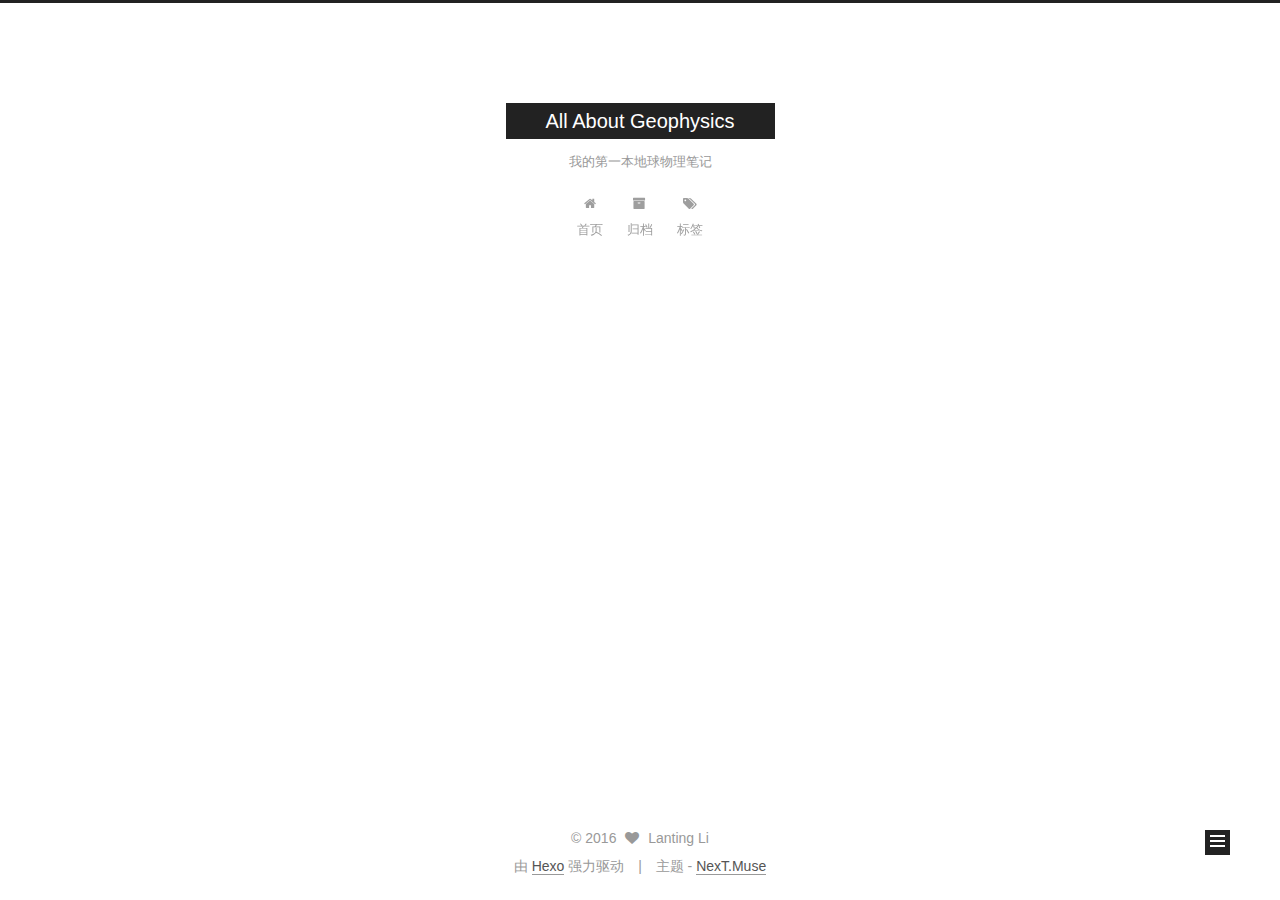
<file: index.html>
<!doctype html>



  


<html class="theme-next muse use-motion">
<head>
  <meta charset="UTF-8"/>
<meta http-equiv="X-UA-Compatible" content="IE=edge,chrome=1" />
<meta name="viewport" content="width=device-width, initial-scale=1, maximum-scale=1"/>



<meta http-equiv="Cache-Control" content="no-transform" />
<meta http-equiv="Cache-Control" content="no-siteapp" />












  <link href="/vendors/fancybox/source/jquery.fancybox.css?v=2.1.5" rel="stylesheet" type="text/css"/>




  
  
  
  

  
    
    
  

  

  

  

  

  
    
    
    <link href="//fonts.googleapis.com/css?family=Lato:300,300italic,400,400italic,700,700italic&subset=latin,latin-ext" rel="stylesheet" type="text/css">
  




<link href="/vendors/font-awesome/css/font-awesome.min.css?v=4.4.0" rel="stylesheet" type="text/css" />

<link href="/css/main.css?v=5.0.1" rel="stylesheet" type="text/css" />


  <meta name="keywords" content="Hexo, NexT" />








  <link rel="shortcut icon" type="image/x-icon" href="/favicon.ico?v=5.0.1" />






<meta name="description">
<meta property="og:type" content="website">
<meta property="og:title" content="All About Geophysics">
<meta property="og:url" content="http://yoursite.com/index.html">
<meta property="og:site_name" content="All About Geophysics">
<meta property="og:description">
<meta name="twitter:card" content="summary">
<meta name="twitter:title" content="All About Geophysics">
<meta name="twitter:description">



<script type="text/javascript" id="hexo.configuration">
  var NexT = window.NexT || {};
  var CONFIG = {
    scheme: 'Muse',
    sidebar: {"position":"left","display":"post"},
    fancybox: true,
    motion: true,
    duoshuo: {
      userId: 0,
      author: '博主'
    }
  };
</script>

  <title> All About Geophysics </title>
</head>

<body itemscope itemtype="http://schema.org/WebPage" lang="zh-Hans">

  










  
  
    
  

  <div class="container one-collumn sidebar-position-left 
   page-home 
 ">
    <div class="headband"></div>

    <header id="header" class="header" itemscope itemtype="http://schema.org/WPHeader">
      <div class="header-inner"><div class="site-meta ">
  

  <div class="custom-logo-site-title">
    <a href="/"  class="brand" rel="start">
      <span class="logo-line-before"><i></i></span>
      <span class="site-title">All About Geophysics</span>
      <span class="logo-line-after"><i></i></span>
    </a>
  </div>
  <p class="site-subtitle">我的第一本地球物理笔记</p>
</div>

<div class="site-nav-toggle">
  <button>
    <span class="btn-bar"></span>
    <span class="btn-bar"></span>
    <span class="btn-bar"></span>
  </button>
</div>

<nav class="site-nav">
  

  
    <ul id="menu" class="menu">
      
        
        <li class="menu-item menu-item-home">
          <a href="/" rel="section">
            
              <i class="menu-item-icon fa fa-home fa-fw"></i> <br />
            
            首页
          </a>
        </li>
      
        
        <li class="menu-item menu-item-archives">
          <a href="/archives" rel="section">
            
              <i class="menu-item-icon fa fa-archive fa-fw"></i> <br />
            
            归档
          </a>
        </li>
      
        
        <li class="menu-item menu-item-tags">
          <a href="/tags" rel="section">
            
              <i class="menu-item-icon fa fa-tags fa-fw"></i> <br />
            
            标签
          </a>
        </li>
      

      
    </ul>
  

  
</nav>

 </div>
    </header>

    <main id="main" class="main">
      <div class="main-inner">
        <div class="content-wrap">
          <div id="content" class="content">
            
  <section id="posts" class="posts-expand">
    
      

  
  

  
  
  

  <article class="post post-type-normal " itemscope itemtype="http://schema.org/Article">

    
      <header class="post-header">

        
        
          <h1 class="post-title" itemprop="name headline">
            
            
              
                
                <a class="post-title-link" href="/2016/04/25/hello-world/" itemprop="url">
                  你好，世界
                </a>
              
            
          </h1>
        

        <div class="post-meta">
          <span class="post-time">
            <span class="post-meta-item-icon">
              <i class="fa fa-calendar-o"></i>
            </span>
            <span class="post-meta-item-text">发表于</span>
            <time itemprop="dateCreated" datetime="2016-04-25T21:24:24+08:00" content="2016-04-25">
              2016-04-25
            </time>
          </span>

          

          
            
          

          

          
          
             <span id="/2016/04/25/hello-world/" class="leancloud_visitors" data-flag-title="你好，世界">
               &nbsp; | &nbsp;
               <span class="post-meta-item-icon">
                 <i class="fa fa-eye"></i>
               </span>
               <span class="post-meta-item-text">阅读次数 </span>
               <span class="leancloud-visitors-count"></span>
              </span>
          

          
        </div>
      </header>
    


    <div class="post-body" itemprop="articleBody">

      
      

      
        
          
            <p>很高兴遇见你:)</p>

          
        
      
    </div>
    
    <div>
      
    </div>

    <div>
      
    </div>

    <footer class="post-footer">
      

      

      
      
        <div class="post-eof"></div>
      
    </footer>
  </article>


    
  </section>

  


          </div>
          


          

        </div>
        
          
  
  <div class="sidebar-toggle">
    <div class="sidebar-toggle-line-wrap">
      <span class="sidebar-toggle-line sidebar-toggle-line-first"></span>
      <span class="sidebar-toggle-line sidebar-toggle-line-middle"></span>
      <span class="sidebar-toggle-line sidebar-toggle-line-last"></span>
    </div>
  </div>

  <aside id="sidebar" class="sidebar">
    <div class="sidebar-inner">

      

      

      <section class="site-overview sidebar-panel  sidebar-panel-active ">
        <div class="site-author motion-element" itemprop="author" itemscope itemtype="http://schema.org/Person">
          <img class="site-author-image" itemprop="image"
               src="/uploads/avatar.jpg"
               alt="Taizi Huang" />
          <p class="site-author-name" itemprop="name">Taizi Huang</p>
          <p class="site-description motion-element" itemprop="description"></p>
        </div>
        <nav class="site-state motion-element">
          <div class="site-state-item site-state-posts">
            <a href="/archives">
              <span class="site-state-item-count">1</span>
              <span class="site-state-item-name">日志</span>
            </a>
          </div>

          

          

        </nav>

        

        <div class="links-of-author motion-element">
          
        </div>

        
        

        
        

      </section>

      

    </div>
  </aside>


        
      </div>
    </main>

    <footer id="footer" class="footer">
      <div class="footer-inner">
        <div class="copyright" >
  
  &copy; 
  <span itemprop="copyrightYear">2016</span>
  <span class="with-love">
    <i class="fa fa-heart"></i>
  </span>
  <span class="author" itemprop="copyrightHolder">Lanting Li</span>
</div>

<div class="powered-by">
  由 <a class="theme-link" href="http://hexo.io">Hexo</a> 强力驱动
</div>

<div class="theme-info">
  主题 -
  <a class="theme-link" href="https://github.com/iissnan/hexo-theme-next">
    NexT.Muse
  </a>
</div>

        

        
      </div>
    </footer>

    <div class="back-to-top">
      <i class="fa fa-arrow-up"></i>
    </div>
  </div>

  

<script type="text/javascript">
  if (Object.prototype.toString.call(window.Promise) !== '[object Function]') {
    window.Promise = null;
  }
</script>









  



  
  <script type="text/javascript" src="/vendors/jquery/index.js?v=2.1.3"></script>

  
  <script type="text/javascript" src="/vendors/fastclick/lib/fastclick.min.js?v=1.0.6"></script>

  
  <script type="text/javascript" src="/vendors/jquery_lazyload/jquery.lazyload.js?v=1.9.7"></script>

  
  <script type="text/javascript" src="/vendors/velocity/velocity.min.js?v=1.2.1"></script>

  
  <script type="text/javascript" src="/vendors/velocity/velocity.ui.min.js?v=1.2.1"></script>

  
  <script type="text/javascript" src="/vendors/fancybox/source/jquery.fancybox.pack.js?v=2.1.5"></script>


  


  <script type="text/javascript" src="/js/src/utils.js?v=5.0.1"></script>

  <script type="text/javascript" src="/js/src/motion.js?v=5.0.1"></script>



  
  

  

  


  <script type="text/javascript" src="/js/src/bootstrap.js?v=5.0.1"></script>



  



  



  
  
  

  

  
  <script src="https://cdn1.lncld.net/static/js/av-core-mini-0.6.1.js"></script>
  <script>AV.initialize("KEBzHJwVLhW260oVA4lMCbpe-gzGzoHsz", "mFHDSMsknkuKE1UMsjWSQNHr");</script>
  <script>
    function showTime(Counter) {
      var query = new AV.Query(Counter);
      var entries = [];
      var $visitors = $(".leancloud_visitors");

      $visitors.each(function () {
        entries.push( $(this).attr("id").trim() );
      });

      query.containedIn('url', entries);
      query.find()
        .done(function (results) {
          var COUNT_CONTAINER_REF = '.leancloud-visitors-count';

          if (results.length === 0) {
            $visitors.find(COUNT_CONTAINER_REF).text(0);
            return;
          }

          for (var i = 0; i < results.length; i++) {
            var item = results[i];
            var url = item.get('url');
            var time = item.get('time');
            var element = document.getElementById(url);

            $(element).find(COUNT_CONTAINER_REF).text(time);
          }
        })
        .fail(function (object, error) {
          console.log("Error: " + error.code + " " + error.message);
        });
    }

    function addCount(Counter) {
      var $visitors = $(".leancloud_visitors");
      var url = $visitors.attr('id').trim();
      var title = $visitors.attr('data-flag-title').trim();
      var query = new AV.Query(Counter);

      query.equalTo("url", url);
      query.find({
        success: function(results) {
          if (results.length > 0) {
            var counter = results[0];
            counter.fetchWhenSave(true);
            counter.increment("time");
            counter.save(null, {
              success: function(counter) {
                var $element = $(document.getElementById(url));
                $element.find('.leancloud-visitors-count').text(counter.get('time'));
              },
              error: function(counter, error) {
                console.log('Failed to save Visitor num, with error message: ' + error.message);
              }
            });
          } else {
            var newcounter = new Counter();
            newcounter.set("title", title);
            newcounter.set("url", url);
            newcounter.set("time", 1);
            newcounter.save(null, {
              success: function(newcounter) {
                var $element = $(document.getElementById(url));
                $element.find('.leancloud-visitors-count').text(newcounter.get('time'));
              },
              error: function(newcounter, error) {
                console.log('Failed to create');
              }
            });
          }
        },
        error: function(error) {
          console.log('Error:' + error.code + " " + error.message);
        }
      });
    }

    $(function() {
      var Counter = AV.Object.extend("Counter");
      if ($('.leancloud_visitors').length == 1) {
        addCount(Counter);
      } else if ($('.post-title-link').length > 1) {
        showTime(Counter);
      }
    });
  </script>



  

</body>
</html>
</file>
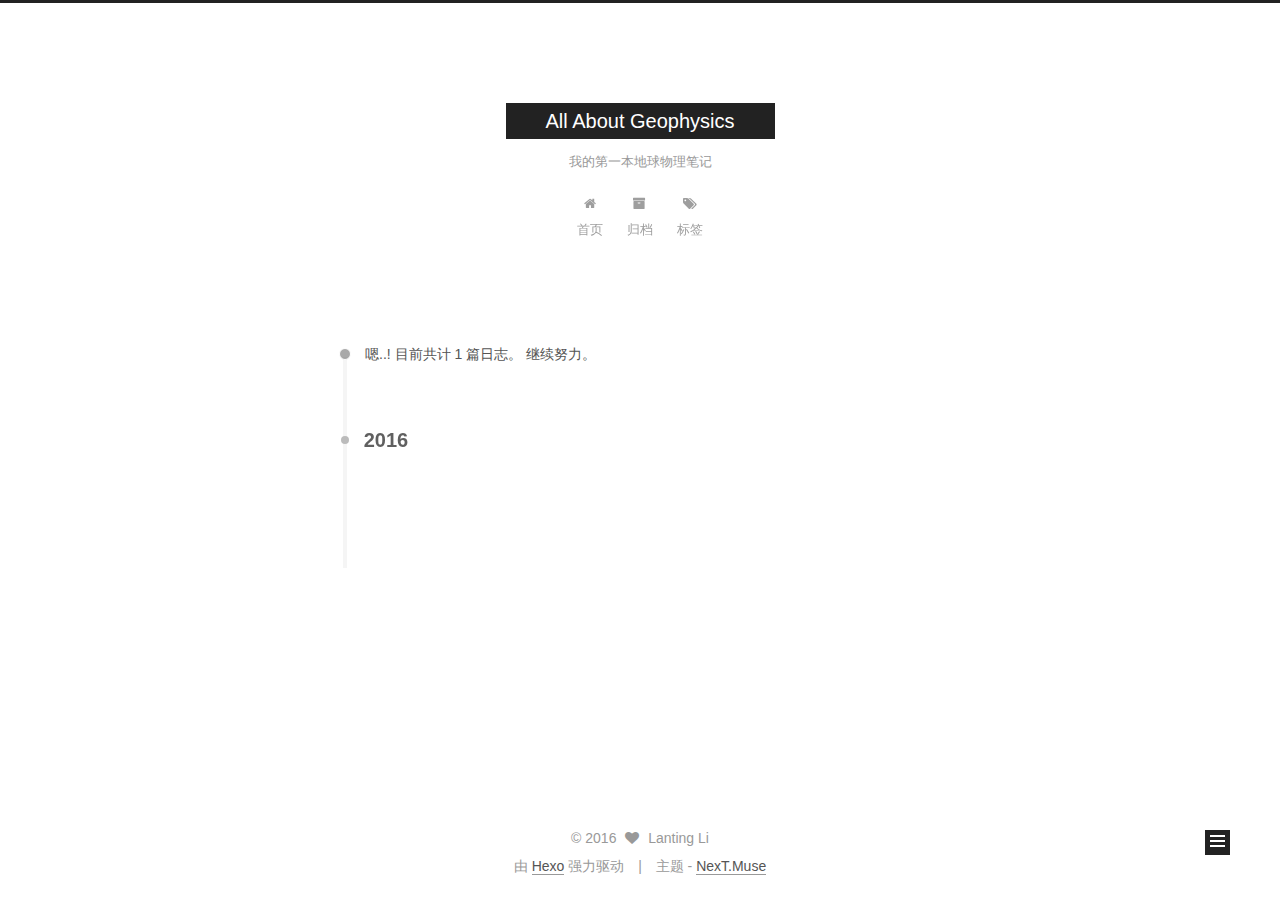
<file: archives/index.html>
<!doctype html>



  


<html class="theme-next muse use-motion">
<head>
  <meta charset="UTF-8"/>
<meta http-equiv="X-UA-Compatible" content="IE=edge,chrome=1" />
<meta name="viewport" content="width=device-width, initial-scale=1, maximum-scale=1"/>



<meta http-equiv="Cache-Control" content="no-transform" />
<meta http-equiv="Cache-Control" content="no-siteapp" />












  <link href="/vendors/fancybox/source/jquery.fancybox.css?v=2.1.5" rel="stylesheet" type="text/css"/>




  
  
  
  

  
    
    
  

  

  

  

  

  
    
    
    <link href="//fonts.googleapis.com/css?family=Lato:300,300italic,400,400italic,700,700italic&subset=latin,latin-ext" rel="stylesheet" type="text/css">
  




<link href="/vendors/font-awesome/css/font-awesome.min.css?v=4.4.0" rel="stylesheet" type="text/css" />

<link href="/css/main.css?v=5.0.1" rel="stylesheet" type="text/css" />


  <meta name="keywords" content="Hexo, NexT" />








  <link rel="shortcut icon" type="image/x-icon" href="/favicon.ico?v=5.0.1" />






<meta name="description">
<meta property="og:type" content="website">
<meta property="og:title" content="All About Geophysics">
<meta property="og:url" content="http://yoursite.com/archives/index.html">
<meta property="og:site_name" content="All About Geophysics">
<meta property="og:description">
<meta name="twitter:card" content="summary">
<meta name="twitter:title" content="All About Geophysics">
<meta name="twitter:description">



<script type="text/javascript" id="hexo.configuration">
  var NexT = window.NexT || {};
  var CONFIG = {
    scheme: 'Muse',
    sidebar: {"position":"left","display":"post"},
    fancybox: true,
    motion: true,
    duoshuo: {
      userId: 0,
      author: '博主'
    }
  };
</script>

  <title> 归档 | All About Geophysics </title>
</head>

<body itemscope itemtype="http://schema.org/WebPage" lang="zh-Hans">

  










  
  
    
  

  <div class="container one-collumn sidebar-position-left  page-archive  ">
    <div class="headband"></div>

    <header id="header" class="header" itemscope itemtype="http://schema.org/WPHeader">
      <div class="header-inner"><div class="site-meta ">
  

  <div class="custom-logo-site-title">
    <a href="/"  class="brand" rel="start">
      <span class="logo-line-before"><i></i></span>
      <span class="site-title">All About Geophysics</span>
      <span class="logo-line-after"><i></i></span>
    </a>
  </div>
  <p class="site-subtitle">我的第一本地球物理笔记</p>
</div>

<div class="site-nav-toggle">
  <button>
    <span class="btn-bar"></span>
    <span class="btn-bar"></span>
    <span class="btn-bar"></span>
  </button>
</div>

<nav class="site-nav">
  

  
    <ul id="menu" class="menu">
      
        
        <li class="menu-item menu-item-home">
          <a href="/" rel="section">
            
              <i class="menu-item-icon fa fa-home fa-fw"></i> <br />
            
            首页
          </a>
        </li>
      
        
        <li class="menu-item menu-item-archives">
          <a href="/archives" rel="section">
            
              <i class="menu-item-icon fa fa-archive fa-fw"></i> <br />
            
            归档
          </a>
        </li>
      
        
        <li class="menu-item menu-item-tags">
          <a href="/tags" rel="section">
            
              <i class="menu-item-icon fa fa-tags fa-fw"></i> <br />
            
            标签
          </a>
        </li>
      

      
    </ul>
  

  
</nav>

 </div>
    </header>

    <main id="main" class="main">
      <div class="main-inner">
        <div class="content-wrap">
          <div id="content" class="content">
            

  <section id="posts" class="posts-collapse">
    <span class="archive-move-on"></span>

    <span class="archive-page-counter">
      
      
      
        
      
      嗯..! 目前共计 1 篇日志。 继续努力。
    </span>

    

      
      
      

      
        
        <div class="collection-title">
          <h2 class="archive-year motion-element" id="archive-year-2016">2016</h2>
        </div>
      
      

      

  <article class="post post-type-normal" itemscope itemtype="http://schema.org/Article">
    <header class="post-header">

      <h1 class="post-title">
        
            <a class="post-title-link" href="/2016/04/25/hello-world/" itemprop="url">
              
                <span itemprop="name">你好，世界</span>
              
            </a>
        
      </h1>

      <div class="post-meta">
        <time class="post-time" itemprop="dateCreated"
              datetime="2016-04-25T21:24:24+08:00"
              content="2016-04-25" >
          04-25
        </time>
      </div>

    </header>
  </article>



    

  </section>

  



          </div>
          


          

        </div>
        
          
  
  <div class="sidebar-toggle">
    <div class="sidebar-toggle-line-wrap">
      <span class="sidebar-toggle-line sidebar-toggle-line-first"></span>
      <span class="sidebar-toggle-line sidebar-toggle-line-middle"></span>
      <span class="sidebar-toggle-line sidebar-toggle-line-last"></span>
    </div>
  </div>

  <aside id="sidebar" class="sidebar">
    <div class="sidebar-inner">

      

      

      <section class="site-overview sidebar-panel  sidebar-panel-active ">
        <div class="site-author motion-element" itemprop="author" itemscope itemtype="http://schema.org/Person">
          <img class="site-author-image" itemprop="image"
               src="/uploads/avatar.jpg"
               alt="Taizi Huang" />
          <p class="site-author-name" itemprop="name">Taizi Huang</p>
          <p class="site-description motion-element" itemprop="description"></p>
        </div>
        <nav class="site-state motion-element">
          <div class="site-state-item site-state-posts">
            <a href="/archives">
              <span class="site-state-item-count">1</span>
              <span class="site-state-item-name">日志</span>
            </a>
          </div>

          

          

        </nav>

        

        <div class="links-of-author motion-element">
          
        </div>

        
        

        
        

      </section>

      

    </div>
  </aside>


        
      </div>
    </main>

    <footer id="footer" class="footer">
      <div class="footer-inner">
        <div class="copyright" >
  
  &copy; 
  <span itemprop="copyrightYear">2016</span>
  <span class="with-love">
    <i class="fa fa-heart"></i>
  </span>
  <span class="author" itemprop="copyrightHolder">Lanting Li</span>
</div>

<div class="powered-by">
  由 <a class="theme-link" href="http://hexo.io">Hexo</a> 强力驱动
</div>

<div class="theme-info">
  主题 -
  <a class="theme-link" href="https://github.com/iissnan/hexo-theme-next">
    NexT.Muse
  </a>
</div>

        

        
      </div>
    </footer>

    <div class="back-to-top">
      <i class="fa fa-arrow-up"></i>
    </div>
  </div>

  

<script type="text/javascript">
  if (Object.prototype.toString.call(window.Promise) !== '[object Function]') {
    window.Promise = null;
  }
</script>









  



  
  <script type="text/javascript" src="/vendors/jquery/index.js?v=2.1.3"></script>

  
  <script type="text/javascript" src="/vendors/fastclick/lib/fastclick.min.js?v=1.0.6"></script>

  
  <script type="text/javascript" src="/vendors/jquery_lazyload/jquery.lazyload.js?v=1.9.7"></script>

  
  <script type="text/javascript" src="/vendors/velocity/velocity.min.js?v=1.2.1"></script>

  
  <script type="text/javascript" src="/vendors/velocity/velocity.ui.min.js?v=1.2.1"></script>

  
  <script type="text/javascript" src="/vendors/fancybox/source/jquery.fancybox.pack.js?v=2.1.5"></script>


  


  <script type="text/javascript" src="/js/src/utils.js?v=5.0.1"></script>

  <script type="text/javascript" src="/js/src/motion.js?v=5.0.1"></script>



  
  

  
  
    <script type="text/javascript" id="motion.page.archive">
      $('.archive-year').velocity('transition.slideLeftIn');
    </script>
  


  


  <script type="text/javascript" src="/js/src/bootstrap.js?v=5.0.1"></script>



  



  



  
  
  

  

  
  <script src="https://cdn1.lncld.net/static/js/av-core-mini-0.6.1.js"></script>
  <script>AV.initialize("KEBzHJwVLhW260oVA4lMCbpe-gzGzoHsz", "mFHDSMsknkuKE1UMsjWSQNHr");</script>
  <script>
    function showTime(Counter) {
      var query = new AV.Query(Counter);
      var entries = [];
      var $visitors = $(".leancloud_visitors");

      $visitors.each(function () {
        entries.push( $(this).attr("id").trim() );
      });

      query.containedIn('url', entries);
      query.find()
        .done(function (results) {
          var COUNT_CONTAINER_REF = '.leancloud-visitors-count';

          if (results.length === 0) {
            $visitors.find(COUNT_CONTAINER_REF).text(0);
            return;
          }

          for (var i = 0; i < results.length; i++) {
            var item = results[i];
            var url = item.get('url');
            var time = item.get('time');
            var element = document.getElementById(url);

            $(element).find(COUNT_CONTAINER_REF).text(time);
          }
        })
        .fail(function (object, error) {
          console.log("Error: " + error.code + " " + error.message);
        });
    }

    function addCount(Counter) {
      var $visitors = $(".leancloud_visitors");
      var url = $visitors.attr('id').trim();
      var title = $visitors.attr('data-flag-title').trim();
      var query = new AV.Query(Counter);

      query.equalTo("url", url);
      query.find({
        success: function(results) {
          if (results.length > 0) {
            var counter = results[0];
            counter.fetchWhenSave(true);
            counter.increment("time");
            counter.save(null, {
              success: function(counter) {
                var $element = $(document.getElementById(url));
                $element.find('.leancloud-visitors-count').text(counter.get('time'));
              },
              error: function(counter, error) {
                console.log('Failed to save Visitor num, with error message: ' + error.message);
              }
            });
          } else {
            var newcounter = new Counter();
            newcounter.set("title", title);
            newcounter.set("url", url);
            newcounter.set("time", 1);
            newcounter.save(null, {
              success: function(newcounter) {
                var $element = $(document.getElementById(url));
                $element.find('.leancloud-visitors-count').text(newcounter.get('time'));
              },
              error: function(newcounter, error) {
                console.log('Failed to create');
              }
            });
          }
        },
        error: function(error) {
          console.log('Error:' + error.code + " " + error.message);
        }
      });
    }

    $(function() {
      var Counter = AV.Object.extend("Counter");
      if ($('.leancloud_visitors').length == 1) {
        addCount(Counter);
      } else if ($('.post-title-link').length > 1) {
        showTime(Counter);
      }
    });
  </script>



  

</body>
</html>
</file>
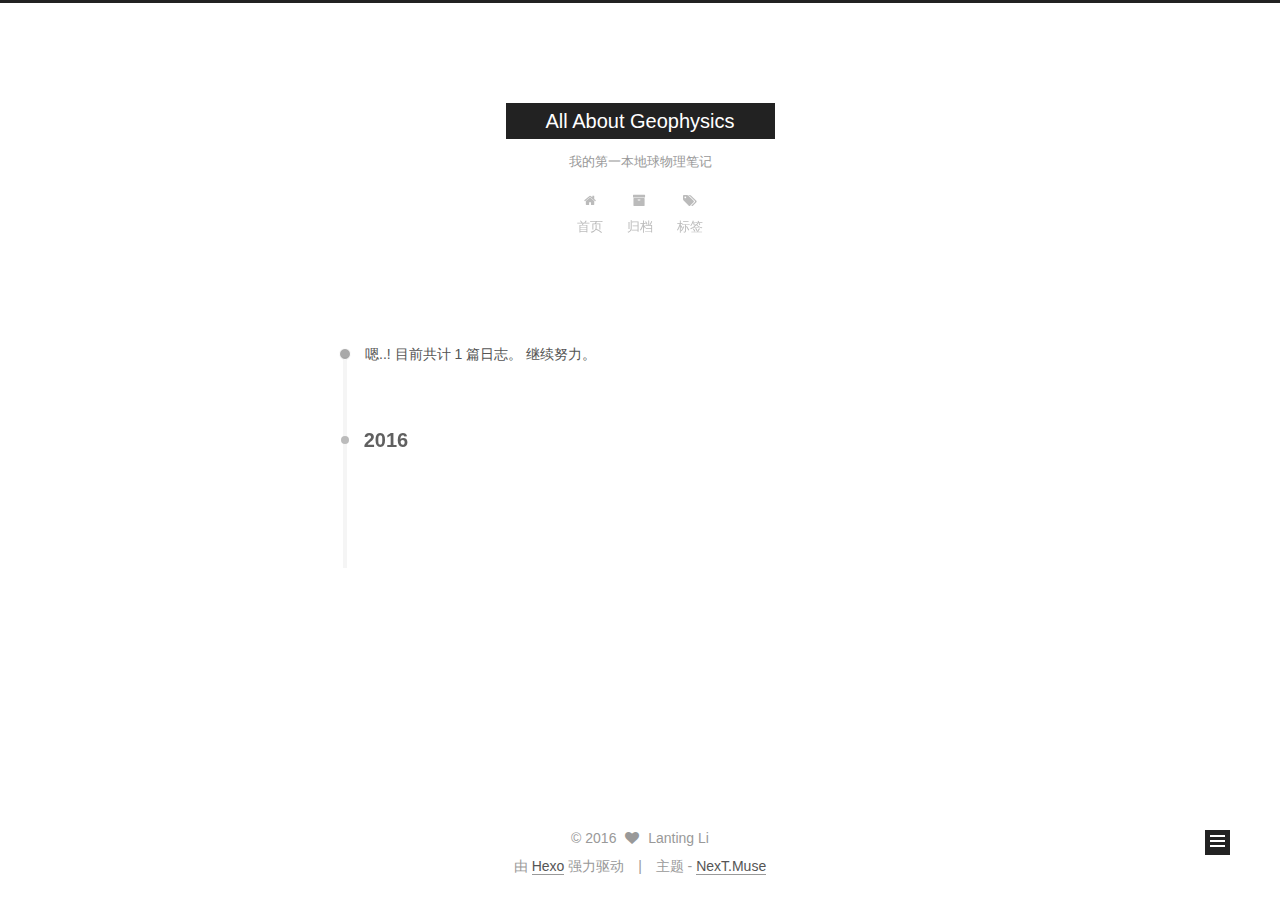
<file: archives/2016/index.html>
<!doctype html>



  


<html class="theme-next muse use-motion">
<head>
  <meta charset="UTF-8"/>
<meta http-equiv="X-UA-Compatible" content="IE=edge,chrome=1" />
<meta name="viewport" content="width=device-width, initial-scale=1, maximum-scale=1"/>



<meta http-equiv="Cache-Control" content="no-transform" />
<meta http-equiv="Cache-Control" content="no-siteapp" />












  <link href="/vendors/fancybox/source/jquery.fancybox.css?v=2.1.5" rel="stylesheet" type="text/css"/>




  
  
  
  

  
    
    
  

  

  

  

  

  
    
    
    <link href="//fonts.googleapis.com/css?family=Lato:300,300italic,400,400italic,700,700italic&subset=latin,latin-ext" rel="stylesheet" type="text/css">
  




<link href="/vendors/font-awesome/css/font-awesome.min.css?v=4.4.0" rel="stylesheet" type="text/css" />

<link href="/css/main.css?v=5.0.1" rel="stylesheet" type="text/css" />


  <meta name="keywords" content="Hexo, NexT" />








  <link rel="shortcut icon" type="image/x-icon" href="/favicon.ico?v=5.0.1" />






<meta name="description">
<meta property="og:type" content="website">
<meta property="og:title" content="All About Geophysics">
<meta property="og:url" content="http://yoursite.com/archives/2016/index.html">
<meta property="og:site_name" content="All About Geophysics">
<meta property="og:description">
<meta name="twitter:card" content="summary">
<meta name="twitter:title" content="All About Geophysics">
<meta name="twitter:description">



<script type="text/javascript" id="hexo.configuration">
  var NexT = window.NexT || {};
  var CONFIG = {
    scheme: 'Muse',
    sidebar: {"position":"left","display":"post"},
    fancybox: true,
    motion: true,
    duoshuo: {
      userId: 0,
      author: '博主'
    }
  };
</script>

  <title> 归档 | All About Geophysics </title>
</head>

<body itemscope itemtype="http://schema.org/WebPage" lang="zh-Hans">

  










  
  
    
  

  <div class="container one-collumn sidebar-position-left  page-archive  ">
    <div class="headband"></div>

    <header id="header" class="header" itemscope itemtype="http://schema.org/WPHeader">
      <div class="header-inner"><div class="site-meta ">
  

  <div class="custom-logo-site-title">
    <a href="/"  class="brand" rel="start">
      <span class="logo-line-before"><i></i></span>
      <span class="site-title">All About Geophysics</span>
      <span class="logo-line-after"><i></i></span>
    </a>
  </div>
  <p class="site-subtitle">我的第一本地球物理笔记</p>
</div>

<div class="site-nav-toggle">
  <button>
    <span class="btn-bar"></span>
    <span class="btn-bar"></span>
    <span class="btn-bar"></span>
  </button>
</div>

<nav class="site-nav">
  

  
    <ul id="menu" class="menu">
      
        
        <li class="menu-item menu-item-home">
          <a href="/" rel="section">
            
              <i class="menu-item-icon fa fa-home fa-fw"></i> <br />
            
            首页
          </a>
        </li>
      
        
        <li class="menu-item menu-item-archives">
          <a href="/archives" rel="section">
            
              <i class="menu-item-icon fa fa-archive fa-fw"></i> <br />
            
            归档
          </a>
        </li>
      
        
        <li class="menu-item menu-item-tags">
          <a href="/tags" rel="section">
            
              <i class="menu-item-icon fa fa-tags fa-fw"></i> <br />
            
            标签
          </a>
        </li>
      

      
    </ul>
  

  
</nav>

 </div>
    </header>

    <main id="main" class="main">
      <div class="main-inner">
        <div class="content-wrap">
          <div id="content" class="content">
            

  <section id="posts" class="posts-collapse">
    <span class="archive-move-on"></span>

    <span class="archive-page-counter">
      
      
      
        
      
      嗯..! 目前共计 1 篇日志。 继续努力。
    </span>

    

      
      
      

      
        
        <div class="collection-title">
          <h2 class="archive-year motion-element" id="archive-year-2016">2016</h2>
        </div>
      
      

      

  <article class="post post-type-normal" itemscope itemtype="http://schema.org/Article">
    <header class="post-header">

      <h1 class="post-title">
        
            <a class="post-title-link" href="/2016/04/25/hello-world/" itemprop="url">
              
                <span itemprop="name">你好，世界</span>
              
            </a>
        
      </h1>

      <div class="post-meta">
        <time class="post-time" itemprop="dateCreated"
              datetime="2016-04-25T21:24:24+08:00"
              content="2016-04-25" >
          04-25
        </time>
      </div>

    </header>
  </article>



    

  </section>

  



          </div>
          


          

        </div>
        
          
  
  <div class="sidebar-toggle">
    <div class="sidebar-toggle-line-wrap">
      <span class="sidebar-toggle-line sidebar-toggle-line-first"></span>
      <span class="sidebar-toggle-line sidebar-toggle-line-middle"></span>
      <span class="sidebar-toggle-line sidebar-toggle-line-last"></span>
    </div>
  </div>

  <aside id="sidebar" class="sidebar">
    <div class="sidebar-inner">

      

      

      <section class="site-overview sidebar-panel  sidebar-panel-active ">
        <div class="site-author motion-element" itemprop="author" itemscope itemtype="http://schema.org/Person">
          <img class="site-author-image" itemprop="image"
               src="/uploads/avatar.jpg"
               alt="Taizi Huang" />
          <p class="site-author-name" itemprop="name">Taizi Huang</p>
          <p class="site-description motion-element" itemprop="description"></p>
        </div>
        <nav class="site-state motion-element">
          <div class="site-state-item site-state-posts">
            <a href="/archives">
              <span class="site-state-item-count">1</span>
              <span class="site-state-item-name">日志</span>
            </a>
          </div>

          

          

        </nav>

        

        <div class="links-of-author motion-element">
          
        </div>

        
        

        
        

      </section>

      

    </div>
  </aside>


        
      </div>
    </main>

    <footer id="footer" class="footer">
      <div class="footer-inner">
        <div class="copyright" >
  
  &copy; 
  <span itemprop="copyrightYear">2016</span>
  <span class="with-love">
    <i class="fa fa-heart"></i>
  </span>
  <span class="author" itemprop="copyrightHolder">Lanting Li</span>
</div>

<div class="powered-by">
  由 <a class="theme-link" href="http://hexo.io">Hexo</a> 强力驱动
</div>

<div class="theme-info">
  主题 -
  <a class="theme-link" href="https://github.com/iissnan/hexo-theme-next">
    NexT.Muse
  </a>
</div>

        

        
      </div>
    </footer>

    <div class="back-to-top">
      <i class="fa fa-arrow-up"></i>
    </div>
  </div>

  

<script type="text/javascript">
  if (Object.prototype.toString.call(window.Promise) !== '[object Function]') {
    window.Promise = null;
  }
</script>









  



  
  <script type="text/javascript" src="/vendors/jquery/index.js?v=2.1.3"></script>

  
  <script type="text/javascript" src="/vendors/fastclick/lib/fastclick.min.js?v=1.0.6"></script>

  
  <script type="text/javascript" src="/vendors/jquery_lazyload/jquery.lazyload.js?v=1.9.7"></script>

  
  <script type="text/javascript" src="/vendors/velocity/velocity.min.js?v=1.2.1"></script>

  
  <script type="text/javascript" src="/vendors/velocity/velocity.ui.min.js?v=1.2.1"></script>

  
  <script type="text/javascript" src="/vendors/fancybox/source/jquery.fancybox.pack.js?v=2.1.5"></script>


  


  <script type="text/javascript" src="/js/src/utils.js?v=5.0.1"></script>

  <script type="text/javascript" src="/js/src/motion.js?v=5.0.1"></script>



  
  

  
  
    <script type="text/javascript" id="motion.page.archive">
      $('.archive-year').velocity('transition.slideLeftIn');
    </script>
  


  


  <script type="text/javascript" src="/js/src/bootstrap.js?v=5.0.1"></script>



  



  



  
  
  

  

  
  <script src="https://cdn1.lncld.net/static/js/av-core-mini-0.6.1.js"></script>
  <script>AV.initialize("KEBzHJwVLhW260oVA4lMCbpe-gzGzoHsz", "mFHDSMsknkuKE1UMsjWSQNHr");</script>
  <script>
    function showTime(Counter) {
      var query = new AV.Query(Counter);
      var entries = [];
      var $visitors = $(".leancloud_visitors");

      $visitors.each(function () {
        entries.push( $(this).attr("id").trim() );
      });

      query.containedIn('url', entries);
      query.find()
        .done(function (results) {
          var COUNT_CONTAINER_REF = '.leancloud-visitors-count';

          if (results.length === 0) {
            $visitors.find(COUNT_CONTAINER_REF).text(0);
            return;
          }

          for (var i = 0; i < results.length; i++) {
            var item = results[i];
            var url = item.get('url');
            var time = item.get('time');
            var element = document.getElementById(url);

            $(element).find(COUNT_CONTAINER_REF).text(time);
          }
        })
        .fail(function (object, error) {
          console.log("Error: " + error.code + " " + error.message);
        });
    }

    function addCount(Counter) {
      var $visitors = $(".leancloud_visitors");
      var url = $visitors.attr('id').trim();
      var title = $visitors.attr('data-flag-title').trim();
      var query = new AV.Query(Counter);

      query.equalTo("url", url);
      query.find({
        success: function(results) {
          if (results.length > 0) {
            var counter = results[0];
            counter.fetchWhenSave(true);
            counter.increment("time");
            counter.save(null, {
              success: function(counter) {
                var $element = $(document.getElementById(url));
                $element.find('.leancloud-visitors-count').text(counter.get('time'));
              },
              error: function(counter, error) {
                console.log('Failed to save Visitor num, with error message: ' + error.message);
              }
            });
          } else {
            var newcounter = new Counter();
            newcounter.set("title", title);
            newcounter.set("url", url);
            newcounter.set("time", 1);
            newcounter.save(null, {
              success: function(newcounter) {
                var $element = $(document.getElementById(url));
                $element.find('.leancloud-visitors-count').text(newcounter.get('time'));
              },
              error: function(newcounter, error) {
                console.log('Failed to create');
              }
            });
          }
        },
        error: function(error) {
          console.log('Error:' + error.code + " " + error.message);
        }
      });
    }

    $(function() {
      var Counter = AV.Object.extend("Counter");
      if ($('.leancloud_visitors').length == 1) {
        addCount(Counter);
      } else if ($('.post-title-link').length > 1) {
        showTime(Counter);
      }
    });
  </script>



  

</body>
</html>
</file>
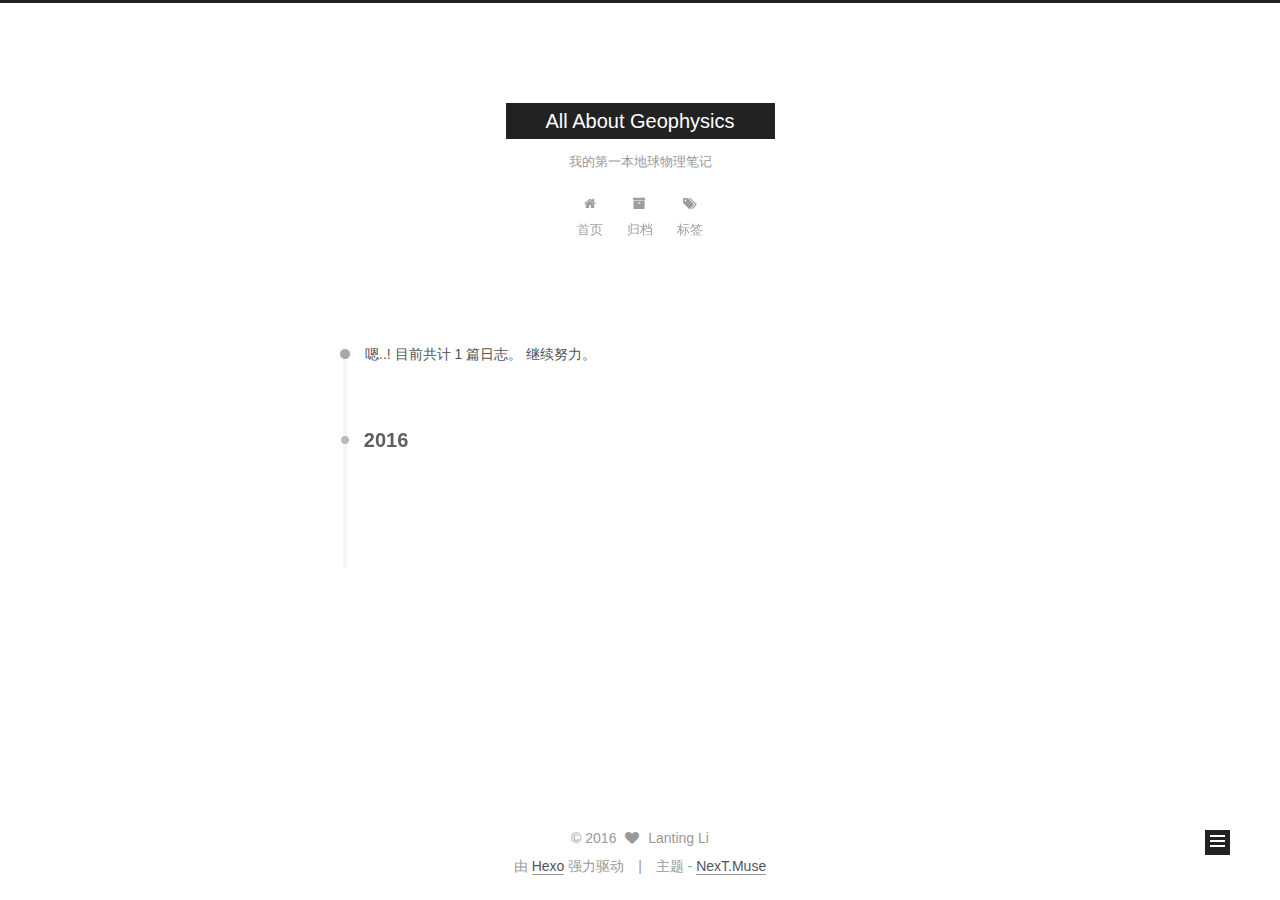
<file: archives/2016/04/index.html>
<!doctype html>



  


<html class="theme-next muse use-motion">
<head>
  <meta charset="UTF-8"/>
<meta http-equiv="X-UA-Compatible" content="IE=edge,chrome=1" />
<meta name="viewport" content="width=device-width, initial-scale=1, maximum-scale=1"/>



<meta http-equiv="Cache-Control" content="no-transform" />
<meta http-equiv="Cache-Control" content="no-siteapp" />












  <link href="/vendors/fancybox/source/jquery.fancybox.css?v=2.1.5" rel="stylesheet" type="text/css"/>




  
  
  
  

  
    
    
  

  

  

  

  

  
    
    
    <link href="//fonts.googleapis.com/css?family=Lato:300,300italic,400,400italic,700,700italic&subset=latin,latin-ext" rel="stylesheet" type="text/css">
  




<link href="/vendors/font-awesome/css/font-awesome.min.css?v=4.4.0" rel="stylesheet" type="text/css" />

<link href="/css/main.css?v=5.0.1" rel="stylesheet" type="text/css" />


  <meta name="keywords" content="Hexo, NexT" />








  <link rel="shortcut icon" type="image/x-icon" href="/favicon.ico?v=5.0.1" />






<meta name="description">
<meta property="og:type" content="website">
<meta property="og:title" content="All About Geophysics">
<meta property="og:url" content="http://yoursite.com/archives/2016/04/index.html">
<meta property="og:site_name" content="All About Geophysics">
<meta property="og:description">
<meta name="twitter:card" content="summary">
<meta name="twitter:title" content="All About Geophysics">
<meta name="twitter:description">



<script type="text/javascript" id="hexo.configuration">
  var NexT = window.NexT || {};
  var CONFIG = {
    scheme: 'Muse',
    sidebar: {"position":"left","display":"post"},
    fancybox: true,
    motion: true,
    duoshuo: {
      userId: 0,
      author: '博主'
    }
  };
</script>

  <title> 归档 | All About Geophysics </title>
</head>

<body itemscope itemtype="http://schema.org/WebPage" lang="zh-Hans">

  










  
  
    
  

  <div class="container one-collumn sidebar-position-left  page-archive  ">
    <div class="headband"></div>

    <header id="header" class="header" itemscope itemtype="http://schema.org/WPHeader">
      <div class="header-inner"><div class="site-meta ">
  

  <div class="custom-logo-site-title">
    <a href="/"  class="brand" rel="start">
      <span class="logo-line-before"><i></i></span>
      <span class="site-title">All About Geophysics</span>
      <span class="logo-line-after"><i></i></span>
    </a>
  </div>
  <p class="site-subtitle">我的第一本地球物理笔记</p>
</div>

<div class="site-nav-toggle">
  <button>
    <span class="btn-bar"></span>
    <span class="btn-bar"></span>
    <span class="btn-bar"></span>
  </button>
</div>

<nav class="site-nav">
  

  
    <ul id="menu" class="menu">
      
        
        <li class="menu-item menu-item-home">
          <a href="/" rel="section">
            
              <i class="menu-item-icon fa fa-home fa-fw"></i> <br />
            
            首页
          </a>
        </li>
      
        
        <li class="menu-item menu-item-archives">
          <a href="/archives" rel="section">
            
              <i class="menu-item-icon fa fa-archive fa-fw"></i> <br />
            
            归档
          </a>
        </li>
      
        
        <li class="menu-item menu-item-tags">
          <a href="/tags" rel="section">
            
              <i class="menu-item-icon fa fa-tags fa-fw"></i> <br />
            
            标签
          </a>
        </li>
      

      
    </ul>
  

  
</nav>

 </div>
    </header>

    <main id="main" class="main">
      <div class="main-inner">
        <div class="content-wrap">
          <div id="content" class="content">
            

  <section id="posts" class="posts-collapse">
    <span class="archive-move-on"></span>

    <span class="archive-page-counter">
      
      
      
        
      
      嗯..! 目前共计 1 篇日志。 继续努力。
    </span>

    

      
      
      

      
        
        <div class="collection-title">
          <h2 class="archive-year motion-element" id="archive-year-2016">2016</h2>
        </div>
      
      

      

  <article class="post post-type-normal" itemscope itemtype="http://schema.org/Article">
    <header class="post-header">

      <h1 class="post-title">
        
            <a class="post-title-link" href="/2016/04/25/hello-world/" itemprop="url">
              
                <span itemprop="name">你好，世界</span>
              
            </a>
        
      </h1>

      <div class="post-meta">
        <time class="post-time" itemprop="dateCreated"
              datetime="2016-04-25T21:24:24+08:00"
              content="2016-04-25" >
          04-25
        </time>
      </div>

    </header>
  </article>



    

  </section>

  



          </div>
          


          

        </div>
        
          
  
  <div class="sidebar-toggle">
    <div class="sidebar-toggle-line-wrap">
      <span class="sidebar-toggle-line sidebar-toggle-line-first"></span>
      <span class="sidebar-toggle-line sidebar-toggle-line-middle"></span>
      <span class="sidebar-toggle-line sidebar-toggle-line-last"></span>
    </div>
  </div>

  <aside id="sidebar" class="sidebar">
    <div class="sidebar-inner">

      

      

      <section class="site-overview sidebar-panel  sidebar-panel-active ">
        <div class="site-author motion-element" itemprop="author" itemscope itemtype="http://schema.org/Person">
          <img class="site-author-image" itemprop="image"
               src="/uploads/avatar.jpg"
               alt="Taizi Huang" />
          <p class="site-author-name" itemprop="name">Taizi Huang</p>
          <p class="site-description motion-element" itemprop="description"></p>
        </div>
        <nav class="site-state motion-element">
          <div class="site-state-item site-state-posts">
            <a href="/archives">
              <span class="site-state-item-count">1</span>
              <span class="site-state-item-name">日志</span>
            </a>
          </div>

          

          

        </nav>

        

        <div class="links-of-author motion-element">
          
        </div>

        
        

        
        

      </section>

      

    </div>
  </aside>


        
      </div>
    </main>

    <footer id="footer" class="footer">
      <div class="footer-inner">
        <div class="copyright" >
  
  &copy; 
  <span itemprop="copyrightYear">2016</span>
  <span class="with-love">
    <i class="fa fa-heart"></i>
  </span>
  <span class="author" itemprop="copyrightHolder">Lanting Li</span>
</div>

<div class="powered-by">
  由 <a class="theme-link" href="http://hexo.io">Hexo</a> 强力驱动
</div>

<div class="theme-info">
  主题 -
  <a class="theme-link" href="https://github.com/iissnan/hexo-theme-next">
    NexT.Muse
  </a>
</div>

        

        
      </div>
    </footer>

    <div class="back-to-top">
      <i class="fa fa-arrow-up"></i>
    </div>
  </div>

  

<script type="text/javascript">
  if (Object.prototype.toString.call(window.Promise) !== '[object Function]') {
    window.Promise = null;
  }
</script>









  



  
  <script type="text/javascript" src="/vendors/jquery/index.js?v=2.1.3"></script>

  
  <script type="text/javascript" src="/vendors/fastclick/lib/fastclick.min.js?v=1.0.6"></script>

  
  <script type="text/javascript" src="/vendors/jquery_lazyload/jquery.lazyload.js?v=1.9.7"></script>

  
  <script type="text/javascript" src="/vendors/velocity/velocity.min.js?v=1.2.1"></script>

  
  <script type="text/javascript" src="/vendors/velocity/velocity.ui.min.js?v=1.2.1"></script>

  
  <script type="text/javascript" src="/vendors/fancybox/source/jquery.fancybox.pack.js?v=2.1.5"></script>


  


  <script type="text/javascript" src="/js/src/utils.js?v=5.0.1"></script>

  <script type="text/javascript" src="/js/src/motion.js?v=5.0.1"></script>



  
  

  
  
    <script type="text/javascript" id="motion.page.archive">
      $('.archive-year').velocity('transition.slideLeftIn');
    </script>
  


  


  <script type="text/javascript" src="/js/src/bootstrap.js?v=5.0.1"></script>



  



  



  
  
  

  

  
  <script src="https://cdn1.lncld.net/static/js/av-core-mini-0.6.1.js"></script>
  <script>AV.initialize("KEBzHJwVLhW260oVA4lMCbpe-gzGzoHsz", "mFHDSMsknkuKE1UMsjWSQNHr");</script>
  <script>
    function showTime(Counter) {
      var query = new AV.Query(Counter);
      var entries = [];
      var $visitors = $(".leancloud_visitors");

      $visitors.each(function () {
        entries.push( $(this).attr("id").trim() );
      });

      query.containedIn('url', entries);
      query.find()
        .done(function (results) {
          var COUNT_CONTAINER_REF = '.leancloud-visitors-count';

          if (results.length === 0) {
            $visitors.find(COUNT_CONTAINER_REF).text(0);
            return;
          }

          for (var i = 0; i < results.length; i++) {
            var item = results[i];
            var url = item.get('url');
            var time = item.get('time');
            var element = document.getElementById(url);

            $(element).find(COUNT_CONTAINER_REF).text(time);
          }
        })
        .fail(function (object, error) {
          console.log("Error: " + error.code + " " + error.message);
        });
    }

    function addCount(Counter) {
      var $visitors = $(".leancloud_visitors");
      var url = $visitors.attr('id').trim();
      var title = $visitors.attr('data-flag-title').trim();
      var query = new AV.Query(Counter);

      query.equalTo("url", url);
      query.find({
        success: function(results) {
          if (results.length > 0) {
            var counter = results[0];
            counter.fetchWhenSave(true);
            counter.increment("time");
            counter.save(null, {
              success: function(counter) {
                var $element = $(document.getElementById(url));
                $element.find('.leancloud-visitors-count').text(counter.get('time'));
              },
              error: function(counter, error) {
                console.log('Failed to save Visitor num, with error message: ' + error.message);
              }
            });
          } else {
            var newcounter = new Counter();
            newcounter.set("title", title);
            newcounter.set("url", url);
            newcounter.set("time", 1);
            newcounter.save(null, {
              success: function(newcounter) {
                var $element = $(document.getElementById(url));
                $element.find('.leancloud-visitors-count').text(newcounter.get('time'));
              },
              error: function(newcounter, error) {
                console.log('Failed to create');
              }
            });
          }
        },
        error: function(error) {
          console.log('Error:' + error.code + " " + error.message);
        }
      });
    }

    $(function() {
      var Counter = AV.Object.extend("Counter");
      if ($('.leancloud_visitors').length == 1) {
        addCount(Counter);
      } else if ($('.post-title-link').length > 1) {
        showTime(Counter);
      }
    });
  </script>



  

</body>
</html>
</file>
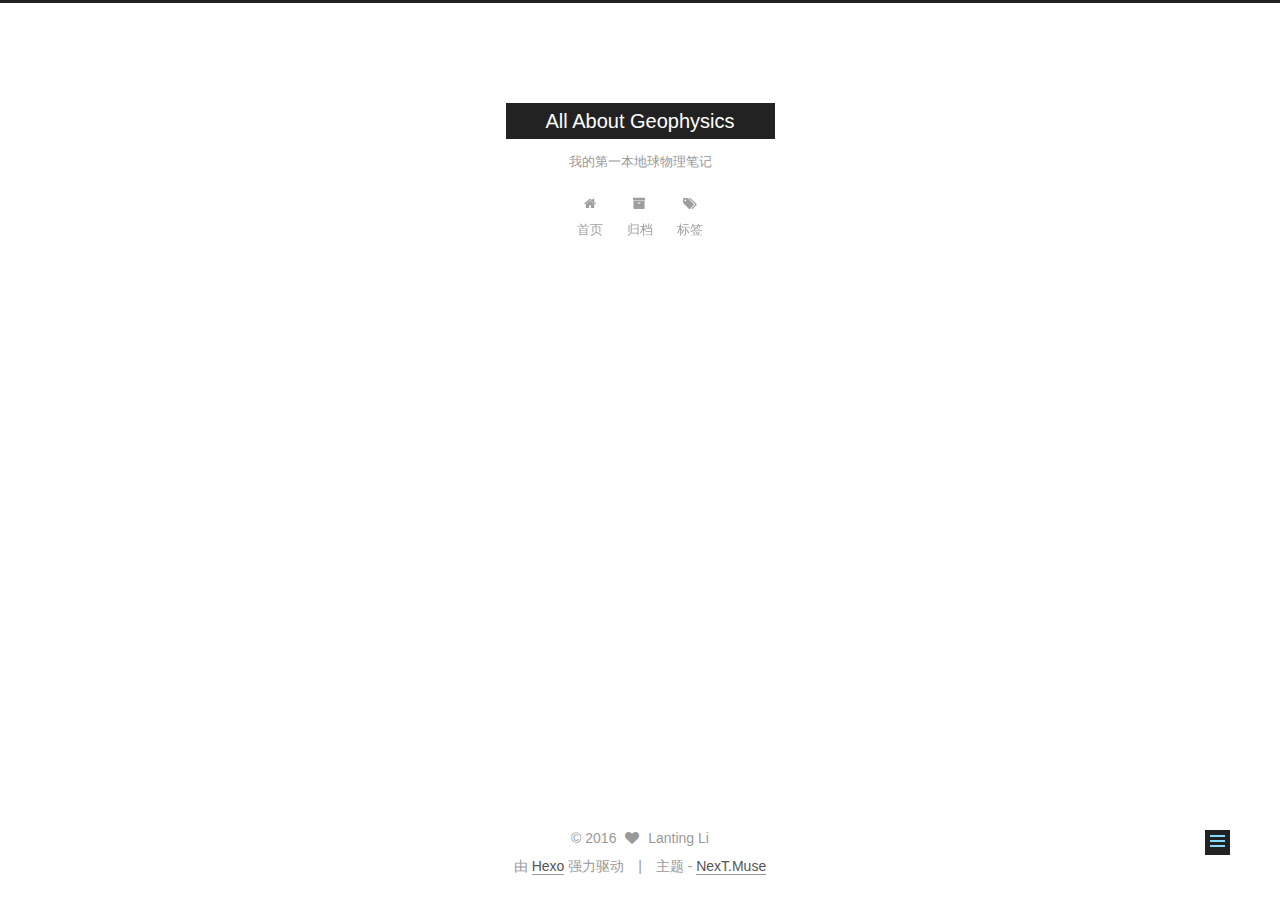
<file: 2016/04/25/hello-world/index.html>
<!doctype html>



  


<html class="theme-next muse use-motion">
<head>
  <meta charset="UTF-8"/>
<meta http-equiv="X-UA-Compatible" content="IE=edge,chrome=1" />
<meta name="viewport" content="width=device-width, initial-scale=1, maximum-scale=1"/>



<meta http-equiv="Cache-Control" content="no-transform" />
<meta http-equiv="Cache-Control" content="no-siteapp" />












  <link href="/vendors/fancybox/source/jquery.fancybox.css?v=2.1.5" rel="stylesheet" type="text/css"/>




  
  
  
  

  
    
    
  

  

  

  

  

  
    
    
    <link href="//fonts.googleapis.com/css?family=Lato:300,300italic,400,400italic,700,700italic&subset=latin,latin-ext" rel="stylesheet" type="text/css">
  




<link href="/vendors/font-awesome/css/font-awesome.min.css?v=4.4.0" rel="stylesheet" type="text/css" />

<link href="/css/main.css?v=5.0.1" rel="stylesheet" type="text/css" />


  <meta name="keywords" content="Hexo, NexT" />








  <link rel="shortcut icon" type="image/x-icon" href="/favicon.ico?v=5.0.1" />






<meta name="description" content="很高兴遇见你:)">
<meta property="og:type" content="article">
<meta property="og:title" content="你好，世界">
<meta property="og:url" content="http://yoursite.com/2016/04/25/hello-world/index.html">
<meta property="og:site_name" content="All About Geophysics">
<meta property="og:description" content="很高兴遇见你:)">
<meta property="og:updated_time" content="2016-04-26T02:38:46.627Z">
<meta name="twitter:card" content="summary">
<meta name="twitter:title" content="你好，世界">
<meta name="twitter:description" content="很高兴遇见你:)">



<script type="text/javascript" id="hexo.configuration">
  var NexT = window.NexT || {};
  var CONFIG = {
    scheme: 'Muse',
    sidebar: {"position":"left","display":"post"},
    fancybox: true,
    motion: true,
    duoshuo: {
      userId: 0,
      author: '博主'
    }
  };
</script>

  <title> 你好，世界 | All About Geophysics </title>
</head>

<body itemscope itemtype="http://schema.org/WebPage" lang="zh-Hans">

  










  
  
    
  

  <div class="container one-collumn sidebar-position-left page-post-detail ">
    <div class="headband"></div>

    <header id="header" class="header" itemscope itemtype="http://schema.org/WPHeader">
      <div class="header-inner"><div class="site-meta ">
  

  <div class="custom-logo-site-title">
    <a href="/"  class="brand" rel="start">
      <span class="logo-line-before"><i></i></span>
      <span class="site-title">All About Geophysics</span>
      <span class="logo-line-after"><i></i></span>
    </a>
  </div>
  <p class="site-subtitle">我的第一本地球物理笔记</p>
</div>

<div class="site-nav-toggle">
  <button>
    <span class="btn-bar"></span>
    <span class="btn-bar"></span>
    <span class="btn-bar"></span>
  </button>
</div>

<nav class="site-nav">
  

  
    <ul id="menu" class="menu">
      
        
        <li class="menu-item menu-item-home">
          <a href="/" rel="section">
            
              <i class="menu-item-icon fa fa-home fa-fw"></i> <br />
            
            首页
          </a>
        </li>
      
        
        <li class="menu-item menu-item-archives">
          <a href="/archives" rel="section">
            
              <i class="menu-item-icon fa fa-archive fa-fw"></i> <br />
            
            归档
          </a>
        </li>
      
        
        <li class="menu-item menu-item-tags">
          <a href="/tags" rel="section">
            
              <i class="menu-item-icon fa fa-tags fa-fw"></i> <br />
            
            标签
          </a>
        </li>
      

      
    </ul>
  

  
</nav>

 </div>
    </header>

    <main id="main" class="main">
      <div class="main-inner">
        <div class="content-wrap">
          <div id="content" class="content">
            

  <div id="posts" class="posts-expand">
    

  
  

  
  
  

  <article class="post post-type-normal " itemscope itemtype="http://schema.org/Article">

    
      <header class="post-header">

        
        
          <h1 class="post-title" itemprop="name headline">
            
            
              
                你好，世界
              
            
          </h1>
        

        <div class="post-meta">
          <span class="post-time">
            <span class="post-meta-item-icon">
              <i class="fa fa-calendar-o"></i>
            </span>
            <span class="post-meta-item-text">发表于</span>
            <time itemprop="dateCreated" datetime="2016-04-25T21:24:24+08:00" content="2016-04-25">
              2016-04-25
            </time>
          </span>

          

          
            
          

          

          
          
             <span id="/2016/04/25/hello-world/" class="leancloud_visitors" data-flag-title="你好，世界">
               &nbsp; | &nbsp;
               <span class="post-meta-item-icon">
                 <i class="fa fa-eye"></i>
               </span>
               <span class="post-meta-item-text">阅读次数 </span>
               <span class="leancloud-visitors-count"></span>
              </span>
          

          
        </div>
      </header>
    


    <div class="post-body" itemprop="articleBody">

      
      

      
        <p>很高兴遇见你:)</p>

      
    </div>
    
    <div>
      
        
      
    </div>

    <div>
      
        
      
    </div>

    <footer class="post-footer">
      

      

      
      
    </footer>
  </article>



    <div class="post-spread">
      
    </div>
  </div>


          </div>
          


          
  <div class="comments" id="comments">
    
  </div>


        </div>
        
          
  
  <div class="sidebar-toggle">
    <div class="sidebar-toggle-line-wrap">
      <span class="sidebar-toggle-line sidebar-toggle-line-first"></span>
      <span class="sidebar-toggle-line sidebar-toggle-line-middle"></span>
      <span class="sidebar-toggle-line sidebar-toggle-line-last"></span>
    </div>
  </div>

  <aside id="sidebar" class="sidebar">
    <div class="sidebar-inner">

      

      
        <ul class="sidebar-nav motion-element">
          <li class="sidebar-nav-toc sidebar-nav-active" data-target="post-toc-wrap" >
            文章目录
          </li>
          <li class="sidebar-nav-overview" data-target="site-overview">
            站点概览
          </li>
        </ul>
      

      <section class="site-overview sidebar-panel ">
        <div class="site-author motion-element" itemprop="author" itemscope itemtype="http://schema.org/Person">
          <img class="site-author-image" itemprop="image"
               src="/uploads/avatar.jpg"
               alt="Taizi Huang" />
          <p class="site-author-name" itemprop="name">Taizi Huang</p>
          <p class="site-description motion-element" itemprop="description"></p>
        </div>
        <nav class="site-state motion-element">
          <div class="site-state-item site-state-posts">
            <a href="/archives">
              <span class="site-state-item-count">1</span>
              <span class="site-state-item-name">日志</span>
            </a>
          </div>

          

          

        </nav>

        

        <div class="links-of-author motion-element">
          
        </div>

        
        

        
        

      </section>

      
        <section class="post-toc-wrap motion-element sidebar-panel sidebar-panel-active">
          <div class="post-toc">
            
              
            
            
              <p class="post-toc-empty">此文章未包含目录</p>
            
          </div>
        </section>
      

    </div>
  </aside>


        
      </div>
    </main>

    <footer id="footer" class="footer">
      <div class="footer-inner">
        <div class="copyright" >
  
  &copy; 
  <span itemprop="copyrightYear">2016</span>
  <span class="with-love">
    <i class="fa fa-heart"></i>
  </span>
  <span class="author" itemprop="copyrightHolder">Lanting Li</span>
</div>

<div class="powered-by">
  由 <a class="theme-link" href="http://hexo.io">Hexo</a> 强力驱动
</div>

<div class="theme-info">
  主题 -
  <a class="theme-link" href="https://github.com/iissnan/hexo-theme-next">
    NexT.Muse
  </a>
</div>

        

        
      </div>
    </footer>

    <div class="back-to-top">
      <i class="fa fa-arrow-up"></i>
    </div>
  </div>

  

<script type="text/javascript">
  if (Object.prototype.toString.call(window.Promise) !== '[object Function]') {
    window.Promise = null;
  }
</script>









  



  
  <script type="text/javascript" src="/vendors/jquery/index.js?v=2.1.3"></script>

  
  <script type="text/javascript" src="/vendors/fastclick/lib/fastclick.min.js?v=1.0.6"></script>

  
  <script type="text/javascript" src="/vendors/jquery_lazyload/jquery.lazyload.js?v=1.9.7"></script>

  
  <script type="text/javascript" src="/vendors/velocity/velocity.min.js?v=1.2.1"></script>

  
  <script type="text/javascript" src="/vendors/velocity/velocity.ui.min.js?v=1.2.1"></script>

  
  <script type="text/javascript" src="/vendors/fancybox/source/jquery.fancybox.pack.js?v=2.1.5"></script>


  


  <script type="text/javascript" src="/js/src/utils.js?v=5.0.1"></script>

  <script type="text/javascript" src="/js/src/motion.js?v=5.0.1"></script>



  
  

  
  <script type="text/javascript" src="/js/src/scrollspy.js?v=5.0.1"></script>
<script type="text/javascript" src="/js/src/post-details.js?v=5.0.1"></script>



  


  <script type="text/javascript" src="/js/src/bootstrap.js?v=5.0.1"></script>



  



  



  
  
  

  

  
  <script src="https://cdn1.lncld.net/static/js/av-core-mini-0.6.1.js"></script>
  <script>AV.initialize("KEBzHJwVLhW260oVA4lMCbpe-gzGzoHsz", "mFHDSMsknkuKE1UMsjWSQNHr");</script>
  <script>
    function showTime(Counter) {
      var query = new AV.Query(Counter);
      var entries = [];
      var $visitors = $(".leancloud_visitors");

      $visitors.each(function () {
        entries.push( $(this).attr("id").trim() );
      });

      query.containedIn('url', entries);
      query.find()
        .done(function (results) {
          var COUNT_CONTAINER_REF = '.leancloud-visitors-count';

          if (results.length === 0) {
            $visitors.find(COUNT_CONTAINER_REF).text(0);
            return;
          }

          for (var i = 0; i < results.length; i++) {
            var item = results[i];
            var url = item.get('url');
            var time = item.get('time');
            var element = document.getElementById(url);

            $(element).find(COUNT_CONTAINER_REF).text(time);
          }
        })
        .fail(function (object, error) {
          console.log("Error: " + error.code + " " + error.message);
        });
    }

    function addCount(Counter) {
      var $visitors = $(".leancloud_visitors");
      var url = $visitors.attr('id').trim();
      var title = $visitors.attr('data-flag-title').trim();
      var query = new AV.Query(Counter);

      query.equalTo("url", url);
      query.find({
        success: function(results) {
          if (results.length > 0) {
            var counter = results[0];
            counter.fetchWhenSave(true);
            counter.increment("time");
            counter.save(null, {
              success: function(counter) {
                var $element = $(document.getElementById(url));
                $element.find('.leancloud-visitors-count').text(counter.get('time'));
              },
              error: function(counter, error) {
                console.log('Failed to save Visitor num, with error message: ' + error.message);
              }
            });
          } else {
            var newcounter = new Counter();
            newcounter.set("title", title);
            newcounter.set("url", url);
            newcounter.set("time", 1);
            newcounter.save(null, {
              success: function(newcounter) {
                var $element = $(document.getElementById(url));
                $element.find('.leancloud-visitors-count').text(newcounter.get('time'));
              },
              error: function(newcounter, error) {
                console.log('Failed to create');
              }
            });
          }
        },
        error: function(error) {
          console.log('Error:' + error.code + " " + error.message);
        }
      });
    }

    $(function() {
      var Counter = AV.Object.extend("Counter");
      if ($('.leancloud_visitors').length == 1) {
        addCount(Counter);
      } else if ($('.post-title-link').length > 1) {
        showTime(Counter);
      }
    });
  </script>



  

</body>
</html>
</file>
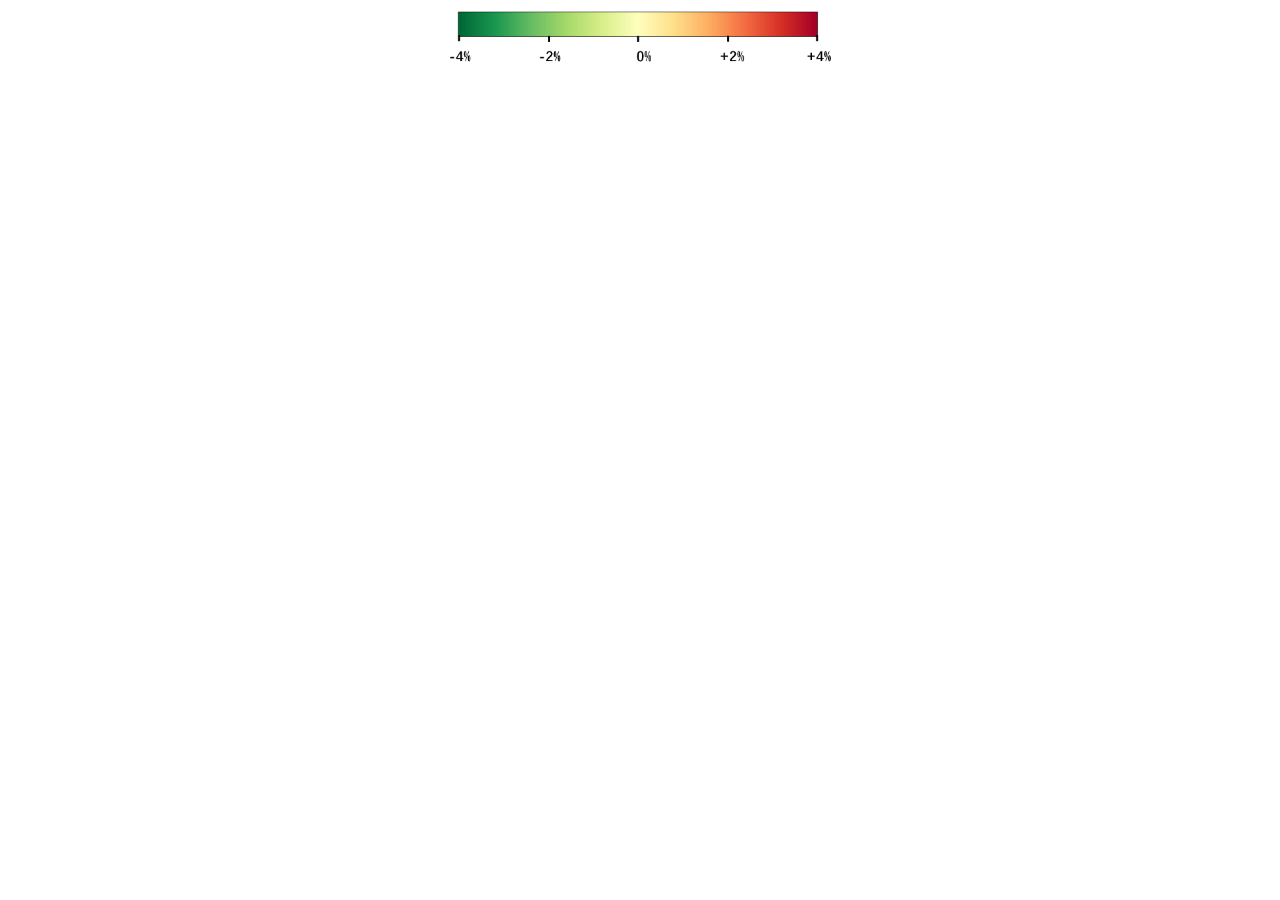
<file: heatmap.html>
<!DOCTYPE HTML>
<html>

<head>
    <meta charset="utf-8">
    <link rel="icon" href="https://jscdn.com.cn/highcharts/images/favicon.ico">
    <meta name="viewport" content="width=device-width, initial-scale=1">
    <style>
        body {
            max-width: 400px;
            margin: auto
        }
    </style>
    <script src="https://cdn.highcharts.com.cn/highcharts/modules/exporting.js"></script>
    <script src="https://cdn.highcharts.com.cn/highcharts/highcharts.js"></script>
    <script src="https://cdn.highcharts.com.cn/highcharts/modules/treemap.js"></script>
    <script src="https://img.hcharts.cn/highcharts-plugins/highcharts-zh_CN.js"></script>
</head>

<body>
    <div id="container"></div>
    <img src='colorbar.png' width="400px" height="auto" style="padding-top:10px"></img>
    <script src="heatmap.js"></script>
    </script>
</body>

</html>
</file>
<file: css/main.css>
/* normalize.css v3.0.2 | MIT License | git.io/normalize */
html {
  font-family: sans-serif; /* 1 */
  -ms-text-size-adjust: 100%; /* 2 */
  -webkit-text-size-adjust: 100%; /* 2 */
}
body {
  margin: 0;
}
article,
aside,
details,
figcaption,
figure,
footer,
header,
hgroup,
main,
menu,
nav,
section,
summary {
  display: block;
}
audio,
canvas,
progress,
video {
  display: inline-block; /* 1 */
  vertical-align: baseline; /* 2 */
}
audio:not([controls]) {
  display: none;
  height: 0;
}
[hidden],
template {
  display: none;
}
a {
  background-color: transparent;
}
a:active,
a:hover {
  outline: 0;
}
abbr[title] {
  border-bottom: 1px dotted;
}
b,
strong {
  font-weight: bold;
}
dfn {
  font-style: italic;
}
h1 {
  font-size: 2em;
  margin: 0.67em 0;
}
mark {
  background: #ff0;
  color: #000;
}
small {
  font-size: 80%;
}
sub,
sup {
  font-size: 75%;
  line-height: 0;
  position: relative;
  vertical-align: baseline;
}
sup {
  top: -0.5em;
}
sub {
  bottom: -0.25em;
}
img {
  border: 0;
}
svg:not(:root) {
  overflow: hidden;
}
figure {
  margin: 1em 40px;
}
hr {
  -moz-box-sizing: content-box;
  box-sizing: content-box;
  height: 0;
}
pre {
  overflow: auto;
}
code,
kbd,
pre,
samp {
  font-family: monospace, monospace;
  font-size: 1em;
}
button,
input,
optgroup,
select,
textarea {
  color: inherit; /* 1 */
  font: inherit; /* 2 */
  margin: 0; /* 3 */
}
button {
  overflow: visible;
}
button,
select {
  text-transform: none;
}
button,
html input[type="button"],
input[type="reset"],
input[type="submit"] {
  -webkit-appearance: button; /* 2 */
  cursor: pointer; /* 3 */
}
button[disabled],
html input[disabled] {
  cursor: default;
}
button::-moz-focus-inner,
input::-moz-focus-inner {
  border: 0;
  padding: 0;
}
input {
  line-height: normal;
}
input[type="checkbox"],
input[type="radio"] {
  box-sizing: border-box; /* 1 */
  padding: 0; /* 2 */
}
input[type="number"]::-webkit-inner-spin-button,
input[type="number"]::-webkit-outer-spin-button {
  height: auto;
}
input[type="search"] {
  -webkit-appearance: textfield; /* 1 */
  -moz-box-sizing: content-box;
  -webkit-box-sizing: content-box; /* 2 */
  box-sizing: content-box;
}
input[type="search"]::-webkit-search-cancel-button,
input[type="search"]::-webkit-search-decoration {
  -webkit-appearance: none;
}
fieldset {
  border: 1px solid #c0c0c0;
  margin: 0 2px;
  padding: 0.35em 0.625em 0.75em;
}
legend {
  border: 0; /* 1 */
  padding: 0; /* 2 */
}
textarea {
  overflow: auto;
}
optgroup {
  font-weight: bold;
}
table {
  border-collapse: collapse;
  border-spacing: 0;
}
td,
th {
  padding: 0;
}
::selection {
  background: #262a30;
  color: #fff;
}
body {
  position: relative;
  font-family: "PingFang SC", "Microsoft YaHei", sans-serif;
  font-size: 14px;
  line-height: 2;
  color: #555;
  background: #fff;
}
@media (max-width: 767px) {
  body {
    padding-right: 0 !important;
  }
}
@media (min-width: 768px) and (max-width: 991px) {
  body {
    padding-right: 0 !important;
  }
}
@media (min-width: 1600px) {
  body {
    font-size: 16px;
  }
}
h1,
h2,
h3,
h4,
h5,
h6 {
  margin: 0;
  padding: 0;
  font-weight: bold;
  line-height: 1.5;
  font-family: "PingFang SC", "Microsoft YaHei", sans-serif;
}
h2,
h3,
h4,
h5,
h6 {
  margin: 20px 0 15px;
}
h1 {
  font-size: 22px;
}
@media (max-width: 767px) {
  h1 {
    font-size: 18px;
  }
}
h2 {
  font-size: 20px;
}
@media (max-width: 767px) {
  h2 {
    font-size: 16px;
  }
}
h3 {
  font-size: 18px;
}
@media (max-width: 767px) {
  h3 {
    font-size: 14px;
  }
}
h4 {
  font-size: 16px;
}
@media (max-width: 767px) {
  h4 {
    font-size: 12px;
  }
}
h5 {
  font-size: 14px;
}
@media (max-width: 767px) {
  h5 {
    font-size: 10px;
  }
}
h6 {
  font-size: 12px;
}
@media (max-width: 767px) {
  h6 {
    font-size: 8px;
  }
}
p {
  margin: 0 0 25px 0;
}
a {
  color: #555;
  text-decoration: none;
  border-bottom: 1px solid #999;
  word-wrap: break-word;
}
a:hover {
  color: #222;
  border-bottom-color: #222;
}
ul {
  list-style: none;
}
blockquote {
  margin: 0;
  padding: 0;
}
img {
  display: block;
  margin: auto;
  max-width: 100%;
  height: auto;
}
hr {
  margin: 40px 0;
  height: 3px;
  border: none;
  background-color: #ddd;
  background-image: repeating-linear-gradient(-45deg, #fff, #fff 4px, transparent 4px, transparent 8px);
}
blockquote {
  padding: 0 15px;
  color: #666;
  border-left: 4px solid #ddd;
}
blockquote cite::before {
  content: "-";
  padding: 0 5px;
}
dt {
  font-weight: 700;
}
dd {
  margin: 0;
  padding: 0;
}
.text-left {
  text-align: left;
}
.text-center {
  text-align: center;
}
.text-right {
  text-align: right;
}
.text-justify {
  text-align: justify;
}
.text-nowrap {
  white-space: nowrap;
}
.text-lowercase {
  text-transform: lowercase;
}
.text-uppercase {
  text-transform: uppercase;
}
.text-capitalize {
  text-transform: capitalize;
}
.center-block {
  display: block;
  margin-left: auto;
  margin-right: auto;
}
.clearfix:before,
.clearfix:after {
  content: " ";
  display: table;
}
.clearfix:after {
  clear: both;
}
.pullquote {
  width: 45%;
}
.pullquote.left {
  float: left;
  margin-left: 5px;
  margin-right: 10px;
}
.pullquote.right {
  float: right;
  margin-left: 10px;
  margin-right: 5px;
}
.highlight table,
.gist table {
  width: auto;
}
.highlight table td,
.gist table td {
  border: none;
}
.highlight a,
.gist a {
  color: #222 !important;
  text-decoration: none !important;
}
.affix.affix.affix {
  position: fixed;
}
.translation {
  margin-top: -20px;
  font-size: 14px;
  color: #999;
}
.scrollbar-measure {
  width: 100px;
  height: 100px;
  overflow: scroll;
  position: absolute;
  top: -9999px;
}
.use-motion .motion-element {
  opacity: 0;
}
#local-search-input {
  padding: 3px;
  border: none;
  text-indent: 14px;
  border-radius: 0;
  width: 140px;
  outline: none;
  border-bottom: 1px solid #999;
  background: inherit;
  opacity: 0.5;
}
#local-search-input:focus {
  opacity: 1;
}
.search-icon {
  position: absolute;
  top: 9px;
}
table {
  margin: 20px 0;
  width: 100%;
  border-collapse: collapse;
  border-spacing: 0;
  border: 1px solid #ddd;
  font-size: 14px;
  table-layout: fixed;
  word-wrap: break-all;
}
table>tbody>tr:nth-of-type(odd) {
  background-color: #f9f9f9;
}
table>tbody>tr:hover {
  background-color: #f5f5f5;
}
caption,
th,
td {
  padding: 8px;
  text-align: left;
  vertical-align: middle;
  font-weight: normal;
}
th,
td {
  border-bottom: 3px solid #ddd;
  border-right: 1px solid #eee;
}
th {
  padding-bottom: 10px;
  font-weight: 700;
}
td {
  border-bottom-width: 1px;
}
html,
body {
  height: 100%;
}
.container {
  position: relative;
  min-height: 100%;
}
.header-inner {
  margin: 0 auto;
  padding: 100px 0 70px;
  width: 700px;
}
@media (min-width: 1600px) {
  .container .header-inner {
    width: 900px;
  }
}
.main {
  padding-bottom: 150px;
}
.main-inner {
  margin: 0 auto;
  width: 700px;
}
@media (min-width: 1600px) {
  .container .main-inner {
    width: 900px;
  }
}
.footer {
  position: absolute;
  left: 0;
  bottom: 0;
  width: 100%;
  min-height: 50px;
}
.footer-inner {
  box-sizing: border-box;
  margin: 20px auto;
  width: 700px;
}
@media (min-width: 1600px) {
  .container .footer-inner {
    width: 900px;
  }
}
pre,
.highlight {
  overflow: auto;
  margin: 20px 0;
  padding: 15px;
  font-size: 13px;
  color: $highlight-foreground;
  background: $highlight-background;
  line-height: 1.6;
}
pre,
code {
  font-family: consolas, Menlo, "PingFang SC", "Microsoft YaHei", monospace;
}
code {
  padding: 2px 4px;
  word-break: break-all;
  color: #555;
  background: #eee;
  border-radius: 4px;
  font-size: 13px;
}
pre code {
  padding: 0;
  color: $highlight-foreground;
  background: none;
  text-shadow: none;
}
.highlight pre {
  border: none;
  margin: 0;
  padding: 1px;
}
.highlight table {
  margin: 0;
  width: auto;
  border: none;
}
.highlight td {
  border: none;
  padding: 0;
}
.highlight figcaption {
  font-size: 0.85em;
  color: $highlight-comment;
  line-height: 1em;
  margin-bottom: 1em;
}
.highlight figcaption:before,
.highlight figcaption:after {
  content: " ";
  display: table;
}
.highlight figcaption:after {
  clear: both;
}
.highlight figcaption a {
  float: right;
}
.highlight .gutter pre {
  color: #666;
  text-align: right;
  padding-right: 20px;
}
.highlight .line {
  height: 20px;
}
pre .comment {
  color: $highlight-comment;
}
pre .variable,
pre .attribute,
pre .tag,
pre .regexp,
pre .ruby .constant,
pre .xml .tag .title,
pre .xml .pi,
pre .xml .doctype,
pre .html .doctype,
pre .css .id,
pre .css .class,
pre .css .pseudo {
  color: $highlight-red;
}
pre .number,
pre .preprocessor,
pre .built_in,
pre .literal,
pre .params,
pre .constant,
pre .command {
  color: $highlight-orange;
}
pre .ruby .class .title,
pre .css .rules .attribute,
pre .string,
pre .value,
pre .inheritance,
pre .header,
pre .ruby .symbol,
pre .xml .cdata,
pre .special,
pre .number,
pre .formula {
  color: $highlight-green;
}
pre .title,
pre .css .hexcolor {
  color: $highlight-aqua;
}
pre .function,
pre .python .decorator,
pre .python .title,
pre .ruby .function .title,
pre .ruby .title .keyword,
pre .perl .sub,
pre .javascript .title,
pre .coffeescript .title {
  color: $highlight-blue;
}
pre .keyword,
pre .javascript .function {
  color: $highlight-purple;
}
.full-image.full-image.full-image {
  border: none;
  max-width: 100%;
  width: auto;
  margin: 20px auto;
}
@media (min-width: 992px) {
  .full-image.full-image.full-image {
    max-width: none;
    width: 126%;
    margin: 0 -13%;
  }
}
.blockquote-center,
.page-home .post-type-quote blockquote,
.page-post-detail .post-type-quote blockquote {
  position: relative;
  margin: 40px 0;
  padding: 0;
  border-left: none;
  text-align: center;
}
.blockquote-center::before,
.page-home .post-type-quote blockquote::before,
.page-post-detail .post-type-quote blockquote::before,
.blockquote-center::after,
.page-home .post-type-quote blockquote::after,
.page-post-detail .post-type-quote blockquote::after {
  position: absolute;
  content: ' ';
  display: block;
  width: 100%;
  height: 24px;
  opacity: 0.2;
  background-repeat: no-repeat;
  background-position: 0 -6px;
  background-size: 22px 22px;
}
.blockquote-center::before,
.page-home .post-type-quote blockquote::before,
.page-post-detail .post-type-quote blockquote::before {
  top: -20px;
  background-image: url("../images/quote-l.svg");
  border-top: 1px solid #ccc;
}
.blockquote-center::after,
.page-home .post-type-quote blockquote::after,
.page-post-detail .post-type-quote blockquote::after {
  bottom: -20px;
  background-image: url("../images/quote-r.svg");
  border-bottom: 1px solid #ccc;
  background-position: 100% 8px;
}
.blockquote-center p,
.page-home .post-type-quote blockquote p,
.page-post-detail .post-type-quote blockquote p,
.blockquote-center div,
.page-home .post-type-quote blockquote div,
.page-post-detail .post-type-quote blockquote div {
  text-align: center;
}
.post .post-body .group-picture img {
  box-sizing: border-box;
  padding: 0 3px;
  border: none;
}
.post .group-picture-row {
  overflow: hidden;
  margin-top: 6px;
}
.post .group-picture-row:first-child {
  margin-top: 0;
}
.post .group-picture-column {
  float: left;
}
.page-post-detail .post-body .group-picture-column {
  float: none;
  margin-top: 10px;
  width: auto !important;
}
.page-post-detail .post-body .group-picture-column img {
  margin: 0 auto;
}
.page-archive .group-picture-container {
  overflow: hidden;
}
.page-archive .group-picture-row {
  float: left;
}
.page-archive .group-picture-row:first-child {
  margin-top: 6px;
}
.page-archive .group-picture-column {
  max-width: 150px;
  max-height: 150px;
}
.btn {
  display: inline-block;
  padding: 0 20px;
  font-size: 14px;
  color: #fff;
  background: #222;
  border: 2px solid #222;
  text-decoration: none;
  border-radius: 0;
  transition-property: background-color;
  transition-duration: 0.2s;
  transition-timing-function: ease-in-out;
  transition-delay: 0s;
}
.btn:hover,
.post-more-link .btn:hover {
  border-color: #222;
  color: #222;
  background: #fff;
}
.btn-bar {
  display: block;
  width: 22px;
  height: 2px;
  background: #555;
  border-radius: 1px;
}
.btn-bar+.btn-bar {
  margin-top: 4px;
}
.pagination {
  margin: 120px 0 40px;
  text-align: center;
  border-top: 1px solid #eee;
}
.page-number-basic,
.pagination .prev,
.pagination .next,
.pagination .page-number,
.pagination .space {
  display: inline-block;
  position: relative;
  top: -1px;
  margin: 0 10px;
  padding: 0 10px;
  line-height: 30px;
}
@media (max-width: 767px) {
  .page-number-basic,
  .pagination .prev,
  .pagination .next,
  .pagination .page-number,
  .pagination .space {
    margin: 0 5px;
  }
}
.pagination .prev,
.pagination .next,
.pagination .page-number {
  border-bottom: 0;
  border-top: 1px solid #eee;
  transition-property: border-color;
  transition-duration: 0.2s;
  transition-timing-function: ease-in-out;
  transition-delay: 0s;
}
.pagination .prev:hover,
.pagination .next:hover,
.pagination .page-number:hover {
  border-top-color: #222;
}
.pagination .space {
  padding: 0;
  margin: 0;
}
.pagination .prev {
  margin-left: 0;
}
.pagination .next {
  margin-right: 0;
}
.pagination .page-number.current {
  color: #fff;
  background: #ccc;
  border-top-color: #ccc;
}
@media (max-width: 767px) {
  .pagination {
    border-top: none;
  }
  .pagination .prev,
  .pagination .next,
  .pagination .page-number {
    margin-bottom: 10px;
    border-top: 0;
    border-bottom: 1px solid #eee;
  }
  .pagination .prev:hover,
  .pagination .next:hover,
  .pagination .page-number:hover {
    border-bottom-color: #222;
  }
}
.comments {
  margin: 60px 20px 0;
}
.tag-cloud {
  text-align: center;
}
.tag-cloud a {
  display: inline-block;
  margin: 10px;
}
.back-to-top {
  box-sizing: border-box;
  position: fixed;
  bottom: -100px;
  right: 50px;
  z-index: 1050;
  padding: 0 6px;
  width: 25px;
  background: #222;
  font-size: 12px;
  opacity: 1;
  color: #fff;
  cursor: pointer;
  text-align: center;
  -webkit-transform: translateZ(0);
  transition-property: bottom;
  transition-duration: 0.2s;
  transition-timing-function: ease-in-out;
  transition-delay: 0s;
}
@media (max-width: 767px) {
  .back-to-top {
    display: none;
  }
}
@media (min-width: 768px) and (max-width: 991px) {
  .back-to-top {
    display: none;
  }
}
.back-to-top.back-to-top-on {
  bottom: 19px;
}
.header {
  background: #fff;
}
.header-inner {
  position: relative;
}
.headband {
  height: 3px;
  background: #222;
}
.site-meta {
  margin: 0;
  text-align: center;
}
@media (max-width: 767px) {
  .site-meta {
    text-align: center;
  }
}
.brand {
  position: relative;
  display: inline-block;
  padding: 0 40px;
  color: #fff;
  background: #222;
  border-bottom: none;
}
.brand:hover {
  color: #fff;
}
.logo {
  display: inline-block;
  margin-right: 5px;
  line-height: 36px;
  vertical-align: top;
}
.site-title {
  display: inline-block;
  vertical-align: top;
  line-height: 36px;
  font-size: 20px;
  font-weight: normal;
  font-family: "PingFang SC", "Microsoft YaHei", sans-serif;
}
.site-subtitle {
  margin-top: 10px;
  font-size: 13px;
  color: #999;
}
.use-motion .brand {
  opacity: 0;
}
.use-motion .logo,
.use-motion .site-title,
.use-motion .site-subtitle {
  opacity: 0;
  position: relative;
  top: -10px;
}
.site-nav-toggle {
  display: none;
  position: absolute;
  top: 10px;
  left: 10px;
}
@media (max-width: 767px) {
  .site-nav-toggle {
    display: block;
  }
}
.site-nav-toggle button {
  margin-top: 2px;
  padding: 9px 10px;
  background: transparent;
  border: none;
}
@media (max-width: 767px) {
  .site-nav {
    display: none;
    margin: 0 -10px;
    padding: 0 10px;
    clear: both;
    border-top: 1px solid #ddd;
  }
}
@media (min-width: 768px) and (max-width: 991px) {
  .site-nav {
    display: block !important;
  }
}
@media (min-width: 992px) {
  .site-nav {
    display: block !important;
  }
}
.menu {
  margin-top: 20px;
  padding-left: 0;
  text-align: center;
}
.menu .menu-item {
  display: inline-block;
  margin: 0 10px;
}
@media screen and (max-width: 767px) {
  .menu .menu-item {
    margin-top: 10px;
  }
}
.menu .menu-item a {
  display: block;
  font-size: 13px;
  text-transform: capitalize;
  line-height: inherit;
  border-bottom: 1px solid transparent;
  transition-property: border-color;
  transition-duration: 0.2s;
  transition-timing-function: ease-in-out;
  transition-delay: 0s;
}
.menu .menu-item a:hover {
  border-bottom-color: #222;
}
.menu .menu-item .fa {
  margin-right: 5px;
}
.use-motion .menu-item {
  opacity: 0;
}
.post-body {
  font-family: "PingFang SC", "Microsoft YaHei", sans-serif;
}
@media (max-width: 767px) {
  .post-body {
    word-break: break-word;
  }
}
.post-body .fancybox img {
  display: block !important;
  margin: 0 auto;
  cursor: pointer;
  cursor: zoom-in;
  cursor: -webkit-zoom-in;
}
.post-body .image-caption,
.post-body .figure .caption {
  margin: 10px auto 15px;
  text-align: center;
  font-size: 14px;
  color: #999;
  font-weight: bold;
  line-height: 1;
}
.post-sticky-flag {
  display: inline-block;
  font-size: 16px;
  -ms-transform: rotate(30deg);
  transform: rotate(30deg);
}
.posts-expand {
  padding-top: 40px;
}
@media (max-width: 767px) {
  .posts-expand {
    margin: 0 20px;
  }
  .post-body pre,
  .post-body .highlight {
    padding: 10px;
  }
  .post-body pre .gutter pre,
  .post-body .highlight .gutter pre {
    padding-right: 10px;
  }
}
@media (min-width: 992px) {
  .posts-expand .post-body {
    text-align: justify;
  }
}
.posts-expand .post-body h2,
.posts-expand .post-body h3,
.posts-expand .post-body h4,
.posts-expand .post-body h5,
.posts-expand .post-body h6 {
  padding-top: 10px;
}
.posts-expand .post-body h2 .header-anchor,
.posts-expand .post-body h3 .header-anchor,
.posts-expand .post-body h4 .header-anchor,
.posts-expand .post-body h5 .header-anchor,
.posts-expand .post-body h6 .header-anchor {
  float: right;
  margin-left: 10px;
  color: #ccc;
  border-bottom-style: none;
  visibility: hidden;
}
.posts-expand .post-body h2 .header-anchor:hover,
.posts-expand .post-body h3 .header-anchor:hover,
.posts-expand .post-body h4 .header-anchor:hover,
.posts-expand .post-body h5 .header-anchor:hover,
.posts-expand .post-body h6 .header-anchor:hover {
  color: inherit;
}
.posts-expand .post-body h2:hover .header-anchor,
.posts-expand .post-body h3:hover .header-anchor,
.posts-expand .post-body h4:hover .header-anchor,
.posts-expand .post-body h5:hover .header-anchor,
.posts-expand .post-body h6:hover .header-anchor {
  visibility: visible;
}
.posts-expand .post-body ul li {
  list-style: circle;
}
.posts-expand .post-body img {
  box-sizing: border-box;
  margin: auto;
  padding: 3px;
  border: 1px solid #ddd;
}
.posts-expand .fancybox img {
  margin: 0 auto;
}
@media (max-width: 767px) {
  .posts-collapse {
    margin: 0 20px;
  }
  .posts-collapse .post-title,
  .posts-collapse .post-meta {
    display: block;
    width: auto;
    text-align: left;
  }
}
.posts-collapse {
  position: relative;
  z-index: 1010;
  margin-left: 55px;
}
.posts-collapse::after {
  content: " ";
  position: absolute;
  top: 20px;
  left: 0;
  margin-left: -2px;
  width: 4px;
  height: 100%;
  background: #f5f5f5;
  z-index: -1;
}
@media (max-width: 767px) {
  .posts-collapse {
    margin: 0 20px;
  }
}
.posts-collapse .collection-title {
  position: relative;
  margin: 60px 0;
}
.posts-collapse .collection-title h2 {
  margin-left: 20px;
}
.posts-collapse .collection-title small {
  color: #bbb;
}
.posts-collapse .collection-title::before {
  content: " ";
  position: absolute;
  left: 0;
  top: 50%;
  margin-left: -4px;
  margin-top: -4px;
  width: 8px;
  height: 8px;
  background: #bbb;
  border-radius: 50%;
}
.posts-collapse .post {
  margin: 30px 0;
}
.posts-collapse .post-header {
  position: relative;
  transition-duration: 0.2s;
  transition-timing-function: ease-in-out;
  transition-delay: 0s;
  transition-property: border;
  border-bottom: 1px dashed #ccc;
}
.posts-collapse .post-header::before {
  content: " ";
  position: absolute;
  left: 0;
  top: 12px;
  width: 6px;
  height: 6px;
  margin-left: -4px;
  background: #bbb;
  border-radius: 50%;
  border: 1px solid #fff;
  transition-duration: 0.2s;
  transition-timing-function: ease-in-out;
  transition-delay: 0s;
  transition-property: background;
}
.posts-collapse .post-header:hover {
  border-bottom-color: #666;
}
.posts-collapse .post-header:hover::before {
  background: #222;
}
.posts-collapse .post-meta {
  position: absolute;
  font-size: 12px;
  left: 20px;
  top: 5px;
}
.posts-collapse .post-comments-count {
  display: none;
}
.posts-collapse .post-title {
  margin-left: 60px;
  font-size: 16px;
  font-weight: normal;
  line-height: inherit;
}
.posts-collapse .post-title::after {
  margin-left: 3px;
  opacity: 0.6;
}
.posts-collapse .post-title a {
  color: #666;
  border-bottom: none;
}
.page-home .post-type-quote .post-header,
.page-post-detail .post-type-quote .post-header,
.page-home .post-type-quote .post-tags,
.page-post-detail .post-type-quote .post-tags {
  display: none;
}
.posts-expand .post-title {
  font-size: 26px;
  text-align: center;
  word-break: break-word;
}
@media (max-width: 767px) {
  .posts-expand .post-title {
    font-size: 22px;
  }
}
.posts-expand .post-title-link {
  display: inline-block;
  position: relative;
  color: #555;
  border-bottom: none;
  line-height: 1.2;
  vertical-align: top;
}
.posts-expand .post-title-link::before {
  content: "";
  position: absolute;
  width: 100%;
  height: 2px;
  bottom: 0;
  left: 0;
  background-color: #000;
  visibility: hidden;
  transform: scaleX(0);
  transition-duration: 0.2s;
  transition-timing-function: ease-in-out;
  transition-delay: 0s;
}
.posts-expand .post-title-link:hover::before {
  visibility: visible;
  transform: scaleX(1);
}
.posts-expand .post-title-link .fa {
  font-size: 16px;
}
.posts-expand .post-meta {
  margin: 3px 0 60px 0;
  color: #999;
  font-family: "PingFang SC", "Microsoft YaHei", sans-serif;
  font-size: 12px;
  text-align: center;
}
.posts-expand .post-meta .post-category-list {
  display: inline-block;
  margin: 0;
  padding: 3px;
}
.posts-expand .post-meta .post-category-list-link {
  color: #999;
}
.post-meta-item-icon {
  display: none;
  margin-right: 3px;
}
@media (min-width: 768px) and (max-width: 991px) {
  .post-meta-item-icon {
    display: inline-block;
  }
}
@media (max-width: 767px) {
  .post-meta-item-icon {
    display: inline-block;
  }
}
@media (min-width: 768px) and (max-width: 991px) {
  .post-meta-item-text {
    display: none;
  }
}
@media (max-width: 767px) {
  .post-meta-item-text {
    display: none;
  }
}
@media (max-width: 767px) {
  .posts-expand .post-comments-count {
    display: none;
  }
}
.post-more-link {
  margin-top: 50px;
}
.post-more-link .btn {
  color: #fff;
  font-size: 14px;
  background: #222;
  border-radius: 0;
  line-height: 2;
}
.posts-expand .post-tags {
  margin-top: 40px;
  text-align: center;
}
.posts-expand .post-tags a {
  display: inline-block;
  margin-right: 10px;
  font-size: 13px;
}
.post-nav {
  overflow: hidden;
  margin-top: 60px;
  padding: 10px;
  white-space: nowrap;
  border-top: 1px solid #eee;
}
.post-nav-item {
  display: inline-block;
  width: 50%;
  white-space: normal;
}
.post-nav-item a {
  position: relative;
  display: inline-block;
  line-height: 25px;
  font-size: 14px;
  color: #555;
  border-bottom: none;
}
.post-nav-item a:hover {
  color: #222;
  border-bottom: none;
}
.post-nav-item a:active {
  top: 2px;
}
.post-nav-item a i {
  font-size: 12px;
}
.post-nav-prev {
  text-align: right;
}
.posts-expand .post-eof {
  display: block;
  margin: 80px auto 60px;
  width: 8%;
  height: 1px;
  background: #ccc;
  text-align: center;
}
.post:last-child .post-eof.post-eof.post-eof {
  display: none;
}
.post-gallery {
  display: table;
  table-layout: fixed;
  width: 100%;
  border-collapse: separate;
}
.post-gallery-row {
  display: table-row;
}
.post-gallery .post-gallery-img {
  display: table-cell;
  text-align: center;
  vertical-align: middle;
  border: none;
}
.post-gallery .post-gallery-img img {
  max-width: 100%;
  max-height: 100%;
  border: none;
}
.fancybox-close,
.fancybox-close:hover {
  border: none;
}
.sidebar {
  position: fixed;
  right: 0;
  top: 0;
  bottom: 0;
  width: 0;
  z-index: 1040;
  box-shadow: inset 0 2px 6px #000;
  background: #222;
  -webkit-transform: translateZ(0);
}
.sidebar a {
  color: #999;
  border-bottom-color: #555;
}
.sidebar a:hover {
  color: #eee;
}
@media (min-width: 768px) and (max-width: 991px) {
  .sidebar {
    display: none !important;
  }
}
@media (max-width: 767px) {
  .sidebar {
    display: none !important;
  }
}
.sidebar-inner {
  position: relative;
  padding: 20px 10px;
  color: #999;
  text-align: center;
}
.sidebar-toggle {
  position: fixed;
  right: 50px;
  bottom: 45px;
  width: 15px;
  height: 15px;
  padding: 5px;
  background: #222;
  line-height: 0;
  z-index: 1050;
  cursor: pointer;
  -webkit-transform: translateZ(0);
}
@media (min-width: 768px) and (max-width: 991px) {
  .sidebar-toggle {
    display: none;
  }
}
@media (max-width: 767px) {
  .sidebar-toggle {
    display: none;
  }
}
.sidebar-toggle-line {
  position: relative;
  display: inline-block;
  vertical-align: top;
  height: 2px;
  width: 100%;
  background: #fff;
  margin-top: 3px;
}
.sidebar-toggle-line:first-child {
  margin-top: 0;
}
.site-author-image {
  display: block;
  margin: 0 auto;
  max-width: 96px;
  height: auto;
  border: 2px solid #333;
  padding: 2px;
}
.site-author-name {
  margin: 5px 0 0;
  color: #f5f5f5;
}
.site-description {
  margin-top: 5px;
  font-size: 14px;
  color: #555;
}
.site-state {
  overflow: hidden;
  line-height: 1.4;
  white-space: nowrap;
}
.site-state-item {
  display: inline-block;
  padding: 0 15px;
  border-left: 1px solid #333;
}
.site-state-item:first-child {
  border-left: none;
}
.site-state-item a {
  border-bottom: none;
}
.site-state-item-count {
  display: block;
  text-align: center;
  color: inherit;
  font-weight: 600;
  font-size: 18px;
}
.site-state-item-name {
  font-size: 13px;
  color: inherit;
}
.feed-link {
  margin-top: 20px;
}
.feed-link a {
  display: inline-block;
  padding: 0 15px;
  color: #fc6423;
  border: 1px solid #fc6423;
  border-radius: 4px;
}
.feed-link a i {
  color: #fc6423;
  font-size: 14px;
}
.feed-link a:hover {
  color: #fff;
  background: #fc6423;
}
.feed-link a:hover i {
  color: #fff;
}
.links-of-author {
  margin-top: 20px;
}
.links-of-author a {
  display: inline-block;
  vertical-align: middle;
  margin-right: 10px;
  margin-bottom: 10px;
  border-bottom-color: #555;
  font-size: 13px;
}
.links-of-author a:before {
  display: inline-block;
  vertical-align: middle;
  margin-right: 3px;
  content: " ";
  width: 4px;
  height: 4px;
  border-radius: 50%;
  background: #6e3dff;
}
.links-of-blogroll {
  font-size: 13px;
}
.links-of-blogroll-title {
  margin-top: 20px;
  font-size: 14px;
  font-weight: 600;
}
.links-of-blogroll-list {
  margin: 0;
  padding: 0;
}
.links-of-blogroll-item {
  padding: 2px 10px;
}
.sidebar-nav {
  margin: 0 0 20px;
  padding-left: 0;
}
.sidebar-nav li {
  display: inline-block;
  cursor: pointer;
  border-bottom: 1px solid transparent;
  font-size: 14px;
  color: #555;
}
.sidebar-nav li:hover {
  color: #f5f5f5;
}
.page-post-detail .sidebar-nav-toc {
  padding: 0 5px;
}
.page-post-detail .sidebar-nav-overview {
  margin-left: 10px;
}
.sidebar-nav .sidebar-nav-active {
  color: #87daff;
  border-bottom-color: #87daff;
}
.sidebar-nav .sidebar-nav-active:hover {
  color: #87daff;
}
.sidebar-panel {
  display: none;
}
.sidebar-panel-active {
  display: block;
}
.post-toc-empty {
  font-size: 14px;
  color: #666;
}
.post-toc-wrap {
  overflow: hidden;
}
.post-toc {
  overflow: auto;
}
.post-toc ol {
  margin: 0;
  padding: 0 2px 5px 10px;
  text-align: left;
  list-style: none;
  font-size: 14px;
}
.post-toc ol > ol {
  padding-left: 0;
}
.post-toc ol a {
  transition-duration: 0.2s;
  transition-timing-function: ease-in-out;
  transition-delay: 0s;
  transition-property: all;
  color: #999;
  border-bottom-color: #555;
}
.post-toc ol a:hover {
  color: #ccc;
  border-bottom-color: #ccc;
}
.post-toc .nav-item {
  overflow: hidden;
  text-overflow: ellipsis;
  white-space: nowrap;
  line-height: 1.8;
}
.post-toc .nav .nav-child {
  display: none;
}
.post-toc .nav .active > .nav-child {
  display: block;
}
.post-toc .nav .active-current > .nav-child {
  display: block;
}
.post-toc .nav .active-current > .nav-child > .nav-item {
  display: block;
}
.post-toc .nav .active > a {
  color: #87daff;
  border-bottom-color: #87daff;
}
.post-toc .nav .active-current > a {
  color: #87daff;
}
.post-toc .nav .active-current > a:hover {
  color: #87daff;
}
.footer {
  font-size: 14px;
  color: #999;
}
.footer img {
  border: none;
}
.footer-inner {
  text-align: center;
}
.with-love {
  display: inline-block;
  margin: 0 5px;
}
.powered-by,
.theme-info {
  display: inline-block;
}
.powered-by {
  margin-right: 10px;
}
.powered-by::after {
  content: "|";
  padding-left: 10px;
}
.cc-license {
  margin-top: 10px;
  text-align: center;
}
.cc-license .cc-opacity {
  opacity: 0.7;
  border-bottom: none;
}
.cc-license .cc-opacity:hover {
  opacity: 0.9;
}
.cc-license img {
  display: inline-block;
}
.theme-next #ds-thread #ds-reset {
  color: #555;
}
.theme-next #ds-thread #ds-reset .ds-replybox {
  margin-bottom: 30px;
}
.theme-next #ds-thread #ds-reset .ds-replybox .ds-avatar,
.theme-next #ds-reset .ds-avatar img {
  box-shadow: none;
}
.theme-next #ds-thread #ds-reset .ds-textarea-wrapper {
  border-color: #c7d4e1;
  background: none;
  border-top-right-radius: 3px;
  border-top-left-radius: 3px;
}
.theme-next #ds-thread #ds-reset .ds-textarea-wrapper textarea {
  height: 60px;
}
.theme-next #ds-reset .ds-rounded-top {
  border-radius: 0;
}
.theme-next #ds-thread #ds-reset .ds-post-toolbar {
  box-sizing: border-box;
  border: 1px solid #c7d4e1;
  background: #f6f8fa;
}
.theme-next #ds-thread #ds-reset .ds-post-options {
  height: 40px;
  border: none;
  background: none;
}
.theme-next #ds-thread #ds-reset .ds-toolbar-buttons {
  top: 11px;
}
.theme-next #ds-thread #ds-reset .ds-sync {
  top: 5px;
}
.theme-next #ds-thread #ds-reset .ds-post-button {
  top: 4px;
  right: 5px;
  width: 90px;
  height: 30px;
  border: 1px solid #c5ced7;
  border-radius: 3px;
  background-image: linear-gradient(#fbfbfc, #f5f7f9);
  color: #60676d;
}
.theme-next #ds-thread #ds-reset .ds-post-button:hover {
  background-position: 0 -30px;
  color: #60676d;
}
.theme-next #ds-thread #ds-reset .ds-comments-info {
  padding: 10px 0;
}
.theme-next #ds-thread #ds-reset .ds-sort {
  display: none;
}
.theme-next #ds-thread #ds-reset li.ds-tab a.ds-current {
  border: none;
  background: #f6f8fa;
  color: #60676d;
}
.theme-next #ds-thread #ds-reset li.ds-tab a.ds-current:hover {
  background-color: #e9f0f7;
  color: #60676d;
}
.theme-next #ds-thread #ds-reset li.ds-tab a {
  border-radius: 2px;
  padding: 5px;
}
.theme-next #ds-thread #ds-reset .ds-login-buttons p {
  color: #999;
  line-height: 36px;
}
.theme-next #ds-thread #ds-reset .ds-login-buttons .ds-service-list li {
  height: 28px;
}
.theme-next #ds-thread #ds-reset .ds-service-list a {
  background: none;
  padding: 5px;
  border: 1px solid;
  border-radius: 3px;
  text-align: center;
}
.theme-next #ds-thread #ds-reset .ds-service-list a:hover {
  color: #fff;
  background: #666;
}
.theme-next #ds-thread #ds-reset .ds-service-list .ds-weibo {
  color: #fc9b00;
  border-color: #fc9b00;
}
.theme-next #ds-thread #ds-reset .ds-service-list .ds-weibo:hover {
  background: #fc9b00;
}
.theme-next #ds-thread #ds-reset .ds-service-list .ds-qq {
  color: #60a3ec;
  border-color: #60a3ec;
}
.theme-next #ds-thread #ds-reset .ds-service-list .ds-qq:hover {
  background: #60a3ec;
}
.theme-next #ds-thread #ds-reset .ds-service-list .ds-renren {
  color: #2e7ac4;
  border-color: #2e7ac4;
}
.theme-next #ds-thread #ds-reset .ds-service-list .ds-renren:hover {
  background: #2e7ac4;
}
.theme-next #ds-thread #ds-reset .ds-service-list .ds-douban {
  color: #37994c;
  border-color: #37994c;
}
.theme-next #ds-thread #ds-reset .ds-service-list .ds-douban:hover {
  background: #37994c;
}
.theme-next #ds-thread #ds-reset .ds-service-list .ds-kaixin {
  color: #fef20d;
  border-color: #fef20d;
}
.theme-next #ds-thread #ds-reset .ds-service-list .ds-kaixin:hover {
  background: #fef20d;
}
.theme-next #ds-thread #ds-reset .ds-service-list .ds-netease {
  color: #f00;
  border-color: #f00;
}
.theme-next #ds-thread #ds-reset .ds-service-list .ds-netease:hover {
  background: #f00;
}
.theme-next #ds-thread #ds-reset .ds-service-list .ds-sohu {
  color: #ffcb05;
  border-color: #ffcb05;
}
.theme-next #ds-thread #ds-reset .ds-service-list .ds-sohu:hover {
  background: #ffcb05;
}
.theme-next #ds-thread #ds-reset .ds-service-list .ds-baidu {
  color: #2831e0;
  border-color: #2831e0;
}
.theme-next #ds-thread #ds-reset .ds-service-list .ds-baidu:hover {
  background: #2831e0;
}
.theme-next #ds-thread #ds-reset .ds-service-list .ds-google {
  color: #166bec;
  border-color: #166bec;
}
.theme-next #ds-thread #ds-reset .ds-service-list .ds-google:hover {
  background: #166bec;
}
.theme-next #ds-thread #ds-reset .ds-service-list .ds-weixin {
  color: #00ce0d;
  border-color: #00ce0d;
}
.theme-next #ds-thread #ds-reset .ds-service-list .ds-weixin:hover {
  background: #00ce0d;
}
.theme-next #ds-thread #ds-reset .ds-service-list .ds-more-services {
  border: none;
}
.theme-next #ds-thread #ds-reset .ds-service-list .ds-more-services:hover {
  background: none;
}
.theme-next #ds-reset .duoshuo-ua-admin {
  display: inline-block;
  color: #f00;
}
.theme-next #ds-reset .duoshuo-ua-platform,
.theme-next #ds-reset .duoshuo-ua-browser {
  color: #ccc;
}
.theme-next #ds-reset .duoshuo-ua-platform .fa,
.theme-next #ds-reset .duoshuo-ua-browser .fa {
  display: inline-block;
  margin-right: 3px;
}
.theme-next #ds-reset .duoshuo-ua-separator {
  display: inline-block;
  margin-left: 5px;
}
.theme-next .this_ua {
  background-color: #ccc !important;
  border-radius: 4px;
  padding: 0 5px !important;
  margin: 1px 1px !important;
  border: 1px solid #bbb !important;
  color: #fff;
  display: inline-block !important;
}
.theme-next .this_ua.admin {
  background-color: #d9534f !important;
  border-color: #d9534f !important;
}
.theme-next .this_ua.platform.iOS,
.theme-next .this_ua.platform.Mac,
.theme-next .this_ua.platform.Windows {
  background-color: #39b3d7 !important;
  border-color: #46b8da !important;
}
.theme-next .this_ua.platform.Linux {
  background-color: #3a3a3a !important;
  border-color: #1f1f1f !important;
}
.theme-next .this_ua.platform.Android {
  background-color: #00c47d !important;
  border-color: #01b171 !important;
}
.theme-next .this_ua.browser.Mobile,
.theme-next .this_ua.browser.Chrome {
  background-color: #5cb85c !important;
  border-color: #4cae4c !important;
}
.theme-next .this_ua.browser.Firefox {
  background-color: #f0ad4e !important;
  border-color: #eea236 !important;
}
.theme-next .this_ua.browser.Maxthon,
.theme-next .this_ua.browser.IE {
  background-color: #428bca !important;
  border-color: #357ebd !important;
}
.theme-next .this_ua.browser.baidu,
.theme-next .this_ua.browser.UCBrowser,
.theme-next .this_ua.browser.Opera {
  background-color: #d9534f !important;
  border-color: #d43f3a !important;
}
.theme-next .this_ua.browser.Android,
.theme-next .this_ua.browser.QQBrowser {
  background-color: #78ace9 !important;
  border-color: #4cae4c !important;
}
.post-spread {
  margin-top: 20px;
  text-align: center;
}
.jiathis_style {
  display: inline-block;
}
.jiathis_style a {
  border: none;
}
.post-spread {
  margin-top: 20px;
  text-align: center;
}
.bdshare-slide-button-box a {
  border: none;
}
.bdsharebuttonbox {
  display: inline-block;
}
.bdsharebuttonbox a {
  border: none;
}
ul.search-result-list {
  padding-left: 0px;
  margin: 0px 5px 0px 8px;
}
p.search-result {
  border-bottom: 1px dashed #ccc;
  padding: 5px 0;
}
a.search-result-title {
  font-weight: bold;
}
a.search-result {
  border-bottom: transparent;
  display: block;
  white-space: nowrap;
  overflow: hidden;
  text-overflow: ellipsis;
}
.search-keyword {
  border-bottom: 1px dashed #4088b8;
  font-weight: bold;
}
#local-search-result {
  height: 90%;
  overflow: auto;
}
.popup {
  display: none;
  position: fixed;
  top: 10%;
  left: 50%;
  width: 700px;
  height: 80%;
  margin-left: -350px;
  padding: 3px 0 0 10px;
  background: #fff;
  color: #333;
  z-index: 9999;
  border-radius: 5px;
}
@media (max-width: 767px) {
  .popup {
    padding: 3px;
    top: 0;
    left: 0;
    margin: 0;
    width: 100%;
    height: 100%;
    border-radius: 0px;
  }
}
.popoverlay {
  position: fixed;
  width: 100%;
  height: 100%;
  top: 0px;
  left: 0px;
  z-index: 2080;
  background-color: rgba(0,0,0,0.3);
}
#local-search-input {
  margin-bottom: 10px;
  width: 50%;
}
.popup-btn-close {
  position: absolute;
  top: 6px;
  right: 14px;
  color: #4ebd79;
  font-size: 14px;
  font-weight: bold;
  text-transform: uppercase;
  cursor: pointer;
}
#no-result {
  position: absolute;
  left: 44%;
  top: 42%;
  color: #ccc;
}
.site-uv,
.site-pv,
.page-pv {
  display: inline-block;
}
.site-uv .busuanzi-value,
.site-pv .busuanzi-value,
.page-pv .busuanzi-value {
  margin: 0 5px;
}
.use-motion .post {
  opacity: 0;
}
.page-archive .archive-page-counter {
  position: relative;
  top: 3px;
  left: 20px;
}
@media (max-width: 767px) {
  .page-archive .archive-page-counter {
    top: 5px;
  }
}
.page-archive .posts-collapse .archive-move-on {
  position: absolute;
  top: 11px;
  left: 0;
  margin-left: -6px;
  width: 10px;
  height: 10px;
  opacity: 0.5;
  background: #555;
  border: 1px solid #fff;
  border-radius: 50%;
}
.category-all-page .category-all-title {
  text-align: center;
}
.category-all-page .category-all {
  margin-top: 20px;
}
.category-all-page .category-list {
  margin: 0;
  padding: 0;
  list-style: none;
}
.category-all-page .category-list-item {
  margin: 5px 10px;
}
.category-all-page .category-list-count {
  color: #bbb;
}
.category-all-page .category-list-count:before {
  display: inline;
  content: " (";
}
.category-all-page .category-list-count:after {
  display: inline;
  content: ") ";
}
.category-all-page .category-list-child {
  padding-left: 10px;
}
.page-post-detail .sidebar-toggle-line {
  background: #87daff;
}
.page-post-detail .comments {
  overflow: hidden;
}
@media (max-width: 767px) {
  .header-inner,
  .container .main-inner,
  .footer-inner {
    width: auto;
  }
}
.custom-logo .site-meta-headline {
  text-align: center;
}
.custom-logo .brand {
  background: none;
}
.custom-logo .site-title {
  margin: 10px auto 0;
  font-size: 24px;
  color: #222;
}
.custom-logo .site-title a {
  border: none;
}
.custom-logo-image {
  margin: 0 auto;
  padding: 5px;
  max-width: 150px;
  background: #fff;
}
@media (max-width: 767px) {
  .site-nav {
    position: absolute;
    left: 0;
    top: 52px;
    margin: 0;
    width: 100%;
    padding: 0;
    background: #fff;
    border-bottom: 1px solid #ddd;
  }
}
@media (max-width: 767px) {
  .menu {
    text-align: left;
  }
}
@media (max-width: 767px) {
  .menu .menu-item {
    display: block;
    margin: 0 10px;
    vertical-align: top;
  }
}
@media (max-width: 767px) {
  .menu .menu-item br {
    display: none;
  }
}
@media (max-width: 767px) {
  .menu .menu-item a {
    padding: 5px 10px;
  }
}
.menu .menu-item .fa {
  margin-right: 0;
}
.site-search form {
  display: none;
}
</file>
